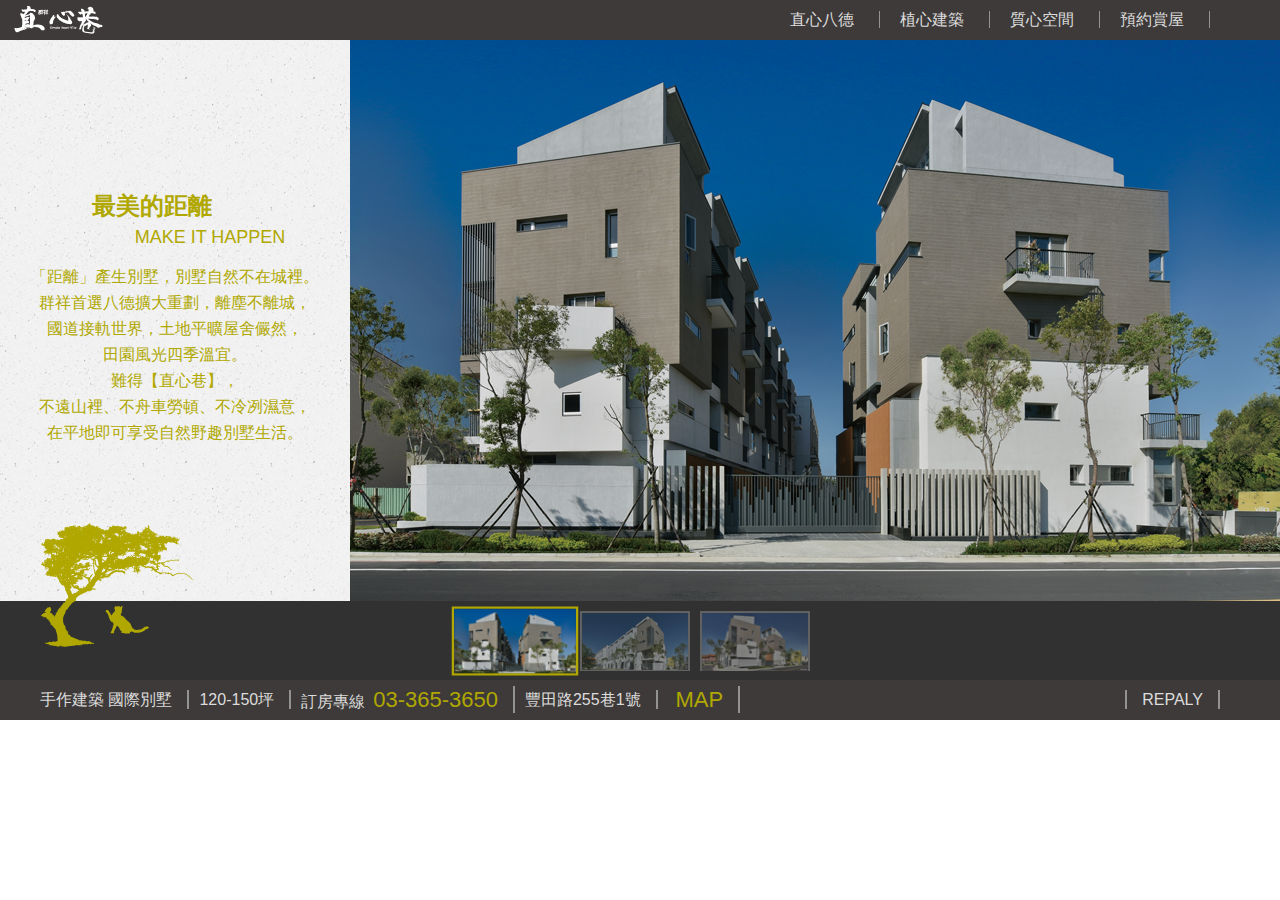
<file: index.html>
<!DOCTYPE html>
<html lang="en">
<head>
    <meta charset="UTF-8">
    <meta http-equiv="X-UA-Compatible" content="IE=edge">
    <meta name="viewport" content="width=device-width, initial-scale=1.0">
    <link rel="stylesheet" href="https://pro.fontawesome.com/releases/v5.10.0/css/all.css" integrity="sha384-AYmEC3Yw5cVb3ZcuHtOA93w35dYTsvhLPVnYs9eStHfGJvOvKxVfELGroGkvsg+p" crossorigin="anonymous"/>
    <link rel="stylesheet" href="./css/all.css">
    <link rel="shortcut icon" href="images/icon.ico" />
    <title>直心巷</title>
</head>
<body>
    <!-- <div class="loading">
        <img src="./images/loading.gif" alt="">
    </div> -->
    <div class="warp">
        <header>
            <h1 class="logo">直心巷</h1>
            <ul class="menu">
                <li>
                    <a href="javascript: void(0)" class="menubtn1">直心八德</a>
                    <ul class="menubtn1Show">
                        <li>
                            <a href="index.html">墅的發生</a>
                        </li>
                        <li>
                            <a href="page2.html">神隱交通</a>
                        </li>
                        <li>
                            <a href="page3.html">生活片段</a>
                        </li>
                    </ul>
                </li>
                <li>
                    <a href="javascript: void(0)" class="menubtn2">植心建築</a>
                    <ul class="menubtn2Show">
                        <li>
                            <a href="page4.html">張景堯築跡</a>
                        </li>
                        <li>
                            <a href="page5.html">群祥藝術家</a>
                        </li>
                        <li>
                            <a href="page6.html">國際俬別墅</a>
                        </li>
                    </ul>
                </li>
                <li>
                    <a href="javascript: void(0)" class="menubtn3">質心空間</a>
                    <ul class="menubtn3Show">
                        <li>
                            <a href="pager7.html">內在的風景</a>
                        </li>
                        <li>
                            <a href="page8.html">智慧型建築</a>
                        </li>
                    </ul>
                </li>
                <li>
                    <a href="page9.html" class="menubtn4">預約賞屋</a>
                </li>
            </ul>
            <a href="javascript: void(0)" class="mobileBtn"><i class="fas fa-bars"></i></a>
            <a href="javascript: void(0)" class="mobileClose"><i class="fas fa-times"></i></a>
        </header>
        <!-- 手機選單 -->
        <ul class="mobile_menu">
            <li>
                <a href="javascript: void(0)" class="mobileMenuBtn1">直心八德</a>
                <ul class="mobileMenu1">
                    <li>
                        <a href="index.html" class="mobileNav">墅的發生</a>
                    </li>
                    <li>
                        <a href="page2.html" class="mobileNav">神隱交通</a>
                    </li>
                    <li>
                        <a href="page3.html" class="mobileNav">生活片段</a>
                    </li>
                </ul>
            </li>
            <li>
                <a href="javascript: void(0)" class="mobileMenuBtn2">植心建築</a>
                <ul class="mobileMenu2">
                    <li>
                        <a href="page4.html" class="mobileNav">張景堯築跡</a>
                    </li>
                    <li>
                        <a href="page5.html" class="mobileNav">群祥藝術家</a>
                    </li>
                    <li>
                        <a href="page6.html" class="mobileNav">國際俬別墅</a>
                    </li>
                </ul>
            </li>
            <li>
                <a href="javascript: void(0)" class="mobileMenuBtn3">質心空間</a>
                <ul class="mobileMenu3">
                    <li>
                        <a href="pager7.html" class="mobileNav">內在的風景</a>
                    </li>
                    <li>
                        <a href="page8.html" class="mobileNav">智慧型建築</a>
                    </li>
                </ul>
            </li>
            <li><a href="page9.html">預約賞屋</a></li>
        </ul>
        <!-- 表尾 -->
        <main class="d-flex main_index">
            <div class="mask d-flex">
                <h2>最美的距離</h2>
                <h3>MAKE IT HAPPEN</h3>
                <p>
                    「距離」產生別墅，別墅自然不在城裡。<br>
                    群祥首選八德擴大重劃，離塵不離城，<br>
                    國道接軌世界，土地平曠屋舍儼然，<br>
                    田園風光四季溫宜。<br>
                    難得【直心巷】，<br>
                    不遠山裡、不舟車勞頓、不冷冽濕意，<br>
                    在平地即可享受自然野趣別墅生活。
                </p>
            </div>
            <div class="banner">
                <div class="mobile_nav d-flex">
                    <div class="arror_left"></div>
                    <div class="arror_right"></div>
                </div>
            </div>
            <!-- //小樹 -->
            <div class="tree">
                <img src="./images/tree.png" alt="tree.png">
            </div>
            <!-- //小圖 -->
            <ul class="d-flex bottomNav">
                <li id="photBtn1"><img src="./images/space_bannerSma01.png" alt="bannerSma01.png"></li>
                <li id="photBtn2"><img src="./images/space_bannerSma02.png" alt="bannerSma02.png"></li>
                <li id="photBtn3"><img src="./images/space_bannerSma03.png" alt="bannerSma03.png"></li>
            </ul>
        </main>
        <footer>
            <div class="footer_nav d-flex align-items-center h-100">
                <ul class="d-flex align-items-center h-100">
                    <li><p>手作建築 國際別墅</p></li>
                    <li><p>120-150坪</p></li>
                    <li><span>訂房專線</span><a href="tel:+886-3-3653650">03-365-3650</a></li>
                    <li><p>豐田路255巷1號</p></li>
                    <li><a href="javascript: void(0)" class="ShowMap">MAP</a></li>
                </ul>
                <a href="javascript: void(0)" class="repalyBtn">REPALY</a>
            </div>
        </footer>
        <div class="mapPic">
                <img src="./images/mapPic.png" alt="地圖.png">
                <span class="btnConse"></span>
        </div>
    </div>
    <!-- warp -->
    <script src="https://cdnjs.cloudflare.com/ajax/libs/jquery/3.5.1/jquery.min.js"></script>
    <!-- js部分 -->
    <script>
        // 滑過選單效果
        $(document).ready(function() {
            $('.menubtn1').mouseenter(function() {
                $('.menubtn1Show').slideToggle();
            })
            $('.menubtn1Show').mouseleave(function() {
                $('.menubtn1Show').slideToggle();
            })
            $('.menubtn2').mouseenter(function() {
                $('.menubtn2Show').slideToggle();
            })
            $('.menubtn2Show').mouseleave(function() {
                    $('.menubtn2Show').slideToggle();
            })
            $('.menubtn3').mouseenter(function() {
                $('.menubtn3Show').slideToggle();
            })
            $('.menubtn3Show').mouseleave(function() {
                    $('.menubtn3Show').slideToggle();
            })
            let htmlWidth = $("html").width();
            //地圖
            function pcShowMap() {
                if(htmlWidth>769){
                    $('.ShowMap').click(function(e) {
                        // preventDefault();
                        $('.mapPic').animate({bottom:"10%"},500);
                    })
                    $('.btnConse').click(function(e) {
                        // preventDefault();
                        $('.mapPic').animate({bottom:"-50%"});
                    })
                }else{
                    //769以下的樣子
                    $('.ShowMap').click(function(e) {
                        $('.mapPic').fadeToggle(500);
                    })
                    $('.mapPic').click(function(e) {
                        $('.mapPic').fadeToggle(500);
                    })
                }
            }
            pcShowMap();

            // loading
            setTimeout(function() {
                $('.loading').fadeOut(500);
            },1000);

            //點中LI增加active
            $(".bottomNav li").click(function() {
                $(".bottomNav li").removeClass("active");
                $(this).addClass("active");
            })
            //一開始li  active有效果
            $("#photBtn1").addClass('active');
        
            $(".banner").css("opacity","1").fadeTo("slow");
        })//jQuery

        //banner
        let banner = document.querySelector(".banner");
        let photBtn1 = document.querySelector("#photBtn1");
        let photBtn2 = document.querySelector("#photBtn2");
        let photBtn3 = document.querySelector("#photBtn3");
        //第一頁開始
        // let pageIdx = 1;
        //停止用
        let timeBox = null;

        const elements = document.querySelectorAll(".bottomNav li");

        photBtn1.addEventListener("click",showPhoto);
        photBtn2.addEventListener("click",showPhoto);
        photBtn3.addEventListener("click",showPhoto);

        let pageIdx = 1;
        // 點擊小圖換大圖
        function photoSwitch() {
            
            if(pageIdx<3){
                pageIdx++
            }else{
                pageIdx = 1;
            }

            $(".banner").css("background-image",`url(./images/space_bannerBig0${pageIdx}.png)`).fadeTo("slow");
            elements.forEach(ele => ele.classList.remove('active'));
            document.querySelector('#photBtn' + pageIdx).classList.toggle("active");
        }

        timeBox = setInterval(photoSwitch,2000);
        
        // let padgId = 1;
        // //點擊切換大圖函示
        function showPhoto(padgId) {
            //先暫停時間器
            clearInterval(timeBox);
            padgId = parseInt(this.id.substr(7));
            // console.log(padgId);
            $(".banner").css("background-image",`url(./images/space_bannerBig0${padgId}.png)`).fadeTo("slow");
            // banner.style.backgroundImage = `url(../images/space_bannerBig0${padgId}.png)`;
            timeBox = setInterval(photoSwitch,2000);
        }
        

        //手機板換圖
        let arroLight = document.querySelector(".arror_left");
        let arroRight = document.querySelector(".arror_right");

        arroRight.addEventListener("click",rightPhoto);
        arroLight.addEventListener("click",leftPhoto);

        let next = 0;

        function rightPhoto() {
            clearInterval(timeBox);
            // console.log(next);
            if( next < 3 ){
                next+=1;
            }else{
                next = 1;
            }
            $(".banner").css("background-image",`url(../images/space_bannerBig0${next}.png)`).fadeTo("slow");
            timeBox = setInterval(photoSwitch,2000);
        }
        function leftPhoto() {
            clearInterval(timeBox);
            console.log(next);
            if( next == 3 ){
                next-=1;
            }else if(next == 2 ){
                next-=1;
            }else if(next == 1 ){
                next = 3;
            }
            else if(next == 0 ){
                next = 3;
            }
            $(".banner").css("background-image",`url(../images/space_bannerBig0${next}.png)`).fadeTo("slow");
            timeBox = setInterval(photoSwitch,2000);
        }
        

        //手機選單
        let mobileBtn = document.querySelector(".mobileBtn");
        let main = document.querySelector(".main_index");
        let mobileMenu = document.querySelector(".mobile_menu");
        let mobileClose = document.querySelector(".mobileClose");

        mobileBtn.addEventListener("click",function(e) {
            main.style.transform = "translateX(-70%)";
            $(".mobile_menu").stop().animate({right:"0%"},500);
            mobileBtn.style.display = "none";
            $(".mobileClose").css("display","block");
        })
        // 關閉
        mobileClose.addEventListener("click",function(e) {
            main.style.transform = "translateX(0%)";
            $(".mobile_menu").stop().animate({right:"-85%"});
            mobileBtn.style.display = "block";
            $(".mobileClose").css("display","none");
        })
        //手機子選單
        $(".mobileMenuBtn1").click(function() {
            $(".mobileMenu1").slideToggle(500);
        })
        $(".mobileMenuBtn2").click(function() {
            $(".mobileMenu2").slideToggle(500);
        })
        $(".mobileMenuBtn3").click(function() {
            $(".mobileMenu3").slideToggle(500);
        })
    </script>
</body>
</html>
</file>
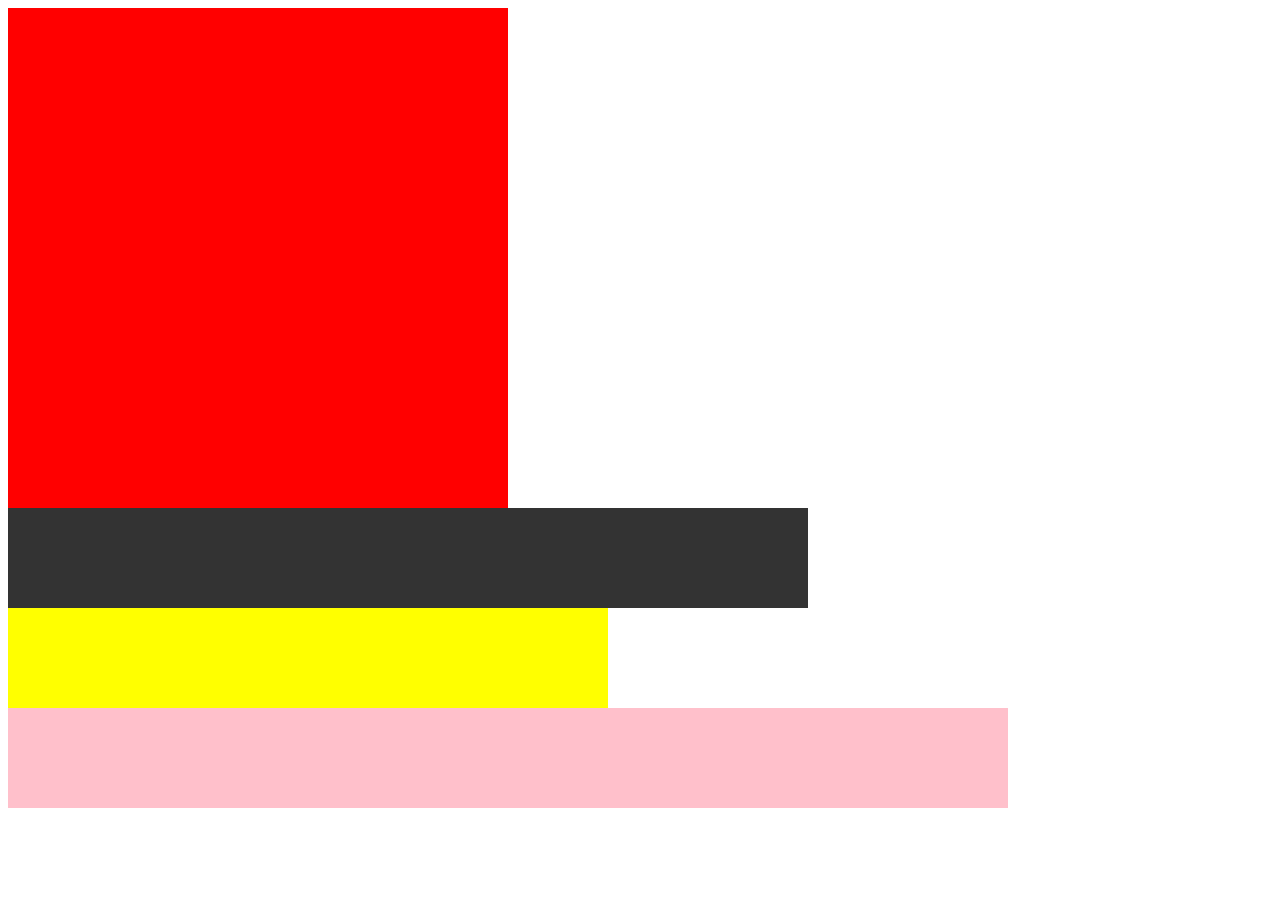
<file: aaa.html>
<!DOCTYPE html>
<html lang="en">
<head>
    <meta charset="UTF-8">
    <meta http-equiv="X-UA-Compatible" content="IE=edge">
    <meta name="viewport" content="width=device-width, initial-scale=1.0">
    <title>Document</title>
</head>
<style>
.box{
    width: 500px;
    height: 500px;
    background-color: #f00;
}
.banner1{
    width: 800px;
    height: 100px;
    background-color: #333;
}
.banner2{
    width: 600px;
    height: 100px;
    background-color: yellow;
}
.banner3{
    width: 1000px;
    height: 100px;
    background-color: pink;
}
</style>
<body>
    <div class="box"></div>
    <div class="banner1"></div>
    <div class="banner2"></div>
    <div class="banner3"></div>
</body>
<script>
    let box = document.querySelector(".box");
    let banner1 = document.querySelector(".banner1");
    let banner2 = document.querySelector(".banner2");
    let banner3 = document.querySelector(".banner3");
    const dfg = function (e) {
        const move = Math.round(e.offsetX / 5);
        const move2 = Math.round(e.offsetX)
        console.log(move2);
        // banner1.style.transform = `translateX(calc(${move} %)+${move2}px)`;
        banner1.style.transform = `translateX(calc(-${move}% + ${move2}px))`;
        banner2.style.transform = `translateX(calc(-${move}% + ${move2}px))`;
        banner3.style.transform = `translateX(calc(-${move}% + ${move2}px))`;
    }
    
    box.addEventListener("mousemove",dfg);

</script>
</html>
</file>
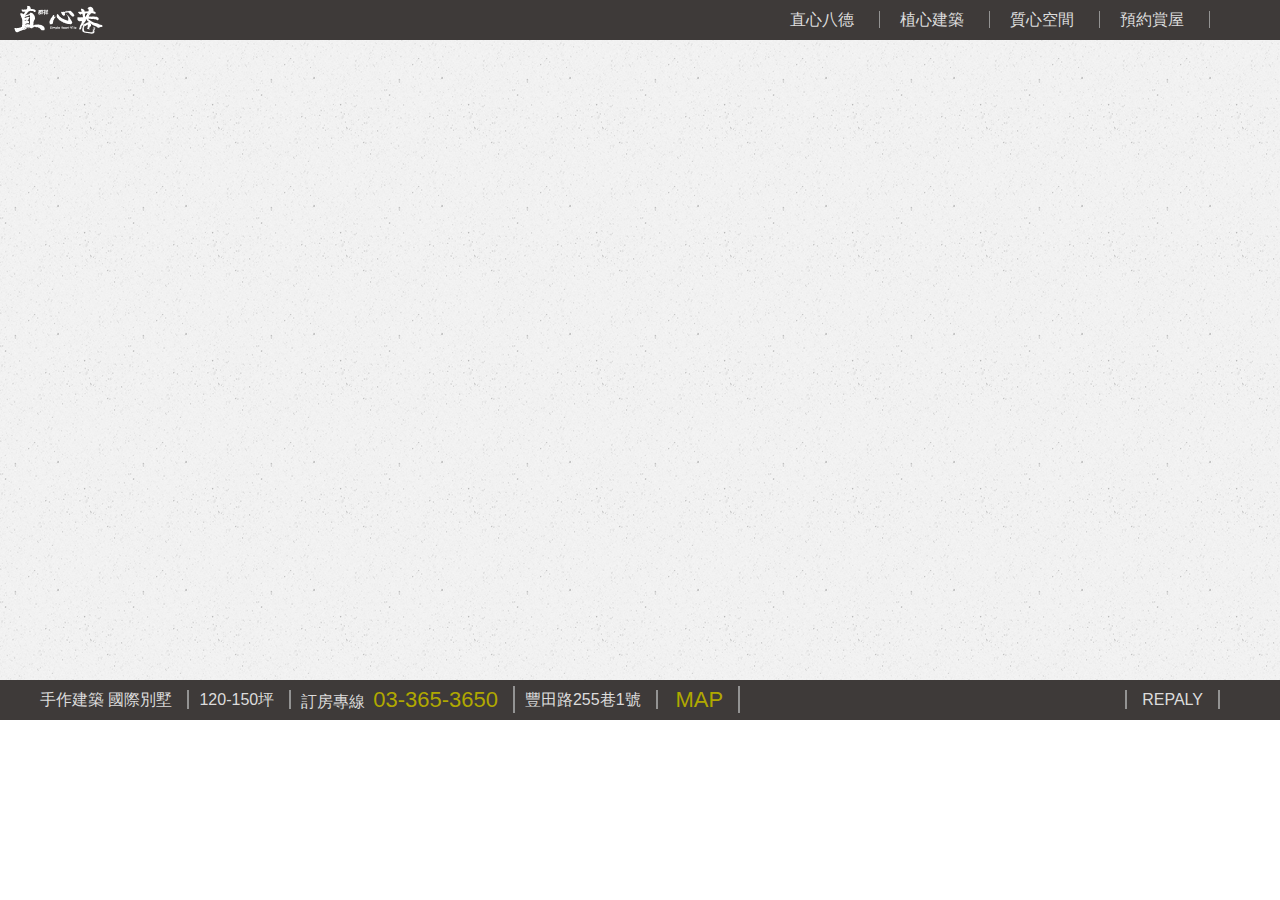
<file: layout.html>
<!DOCTYPE html>
<html lang="en">
<head>
    <meta charset="UTF-8">
    <meta http-equiv="X-UA-Compatible" content="IE=edge">
    <meta name="viewport" content="width=device-width, initial-scale=1.0">
    <link rel="stylesheet" href="https://pro.fontawesome.com/releases/v5.10.0/css/all.css" integrity="sha384-AYmEC3Yw5cVb3ZcuHtOA93w35dYTsvhLPVnYs9eStHfGJvOvKxVfELGroGkvsg+p" crossorigin="anonymous"/>
    <link rel="stylesheet" href="./css/all.css">
    <link rel="shortcut icon" href="images/icon.ico" />
    <title>直心巷</title>
</head>
<body>
    <!-- <div class="loading">
        <img src="./images/loading.gif" alt="">
    </div> -->
    <div class="warp">
        <header>
            <h1 class="logo">直心巷</h1>
            <ul class="menu">
                <li>
                    <a href="" class="menubtn1">直心八德</a>
                    <ul class="menubtn1Show">
                        <li>
                            <a href="index.html">墅的發生</a>
                        </li>
                        <li>
                            <a href="page2.html">神隱交通</a>
                        </li>
                        <li>
                            <a href="page3.html">生活片段</a>
                        </li>
                    </ul>
                </li>
                <li>
                    <a href="" class="menubtn2">植心建築</a>
                    <ul class="menubtn2Show">
                        <li>
                            <a href="page4.html">張景堯築跡</a>
                        </li>
                        <li>
                            <a href="page5.html">群祥藝術家</a>
                        </li>
                        <li>
                            <a href="page6.html">國際俬別墅</a>
                        </li>
                    </ul>
                </li>
                <li>
                    <a href="" class="menubtn3">質心空間</a>
                    <ul class="menubtn3Show">
                        <li>
                            <a href="pager7.html">內在的風景</a>
                        </li>
                        <li>
                            <a href="page8.html">智慧型建築</a>
                        </li>
                    </ul>
                </li>
                <li>
                    <a href="page9.html" class="menubtn4">預約賞屋</a>
                </li>
            </ul>
            <a href="javascript: void(0)" class="mobileBtn"><i class="fas fa-bars"></i></a>
            <a href="javascript: void(0)" class="mobileClose"><i class="fas fa-times"></i></a>
        </header>
        <!-- 手機選單 -->
        <ul class="mobile_menu">
            <li>
                <a href="javascript: void(0)" class="mobileMenuBtn1">直心八德</a>
                <ul class="mobileMenu1">
                    <li>
                        <a href="index.html" class="mobileNav">墅的發生</a>
                    </li>
                    <li>
                        <a href="page2.html" class="mobileNav">神隱交通</a>
                    </li>
                    <li>
                        <a href="page3.html" class="mobileNav">生活片段</a>
                    </li>
                </ul>
            </li>
            <li>
                <a href="javascript: void(0)" class="mobileMenuBtn2">植心建築</a>
                <ul class="mobileMenu2">
                    <li>
                        <a href="page4.html" class="mobileNav">張景堯築跡</a>
                    </li>
                    <li>
                        <a href="page5.html" class="mobileNav">群祥藝術家</a>
                    </li>
                    <li>
                        <a href="page6.html" class="mobileNav">國際俬別墅</a>
                    </li>
                </ul>
            </li>
            <li>
                <a href="javascript: void(0)" class="mobileMenuBtn3">質心空間</a>
                <ul class="mobileMenu3">
                    <li>
                        <a href="pager7.html" class="mobileNav">內在的風景</a>
                    </li>
                    <li>
                        <a href="page8.html" class="mobileNav">智慧型建築</a>
                    </li>
                </ul>
            </li>
            <li><a href="page9.html">預約賞屋</a></li>
        </ul>
        <!-- 表尾 -->
        <footer>
            <div class="footer_nav d-flex align-items-center h-100">
                <ul class="d-flex align-items-center h-100">
                    <li><p>手作建築 國際別墅</p></li>
                    <li><p>120-150坪</p></li>
                    <li><span>訂房專線</span><a href="tel:+886-3-3653650">03-365-3650</a></li>
                    <li><p>豐田路255巷1號</p></li>
                    <li><a href="javascript: void(0)" class="ShowMap">MAP</a></li>
                </ul>
                <a href="javascript: void(0)" class="repalyBtn">REPALY</a>
            </div>
        </footer>
        <div class="mapPic">
            <img src="./images/mapPic.png" alt="地圖.png">
            <span class="btnConse"></span>
        </div>
    </div>
    <!-- warp -->
    <script src="https://cdnjs.cloudflare.com/ajax/libs/jquery/3.5.1/jquery.min.js"></script>
    <!-- js部分 -->
    <script>
        // 滑過選單效果
        $(document).ready(function() {
            $('.menubtn1').mouseenter(function() {
                $('.menubtn1Show').slideToggle();
            })
            $('.menubtn1Show').mouseleave(function() {
                $('.menubtn1Show').slideToggle();
            })
            $('.menubtn2').mouseenter(function() {
                $('.menubtn2Show').slideToggle();
            })
            $('.menubtn2Show').mouseleave(function() {
                $('.menubtn2Show').slideToggle();
            })
            $('.menubtn3').mouseenter(function() {
                $('.menubtn3Show').slideToggle();
            })
            $('.menubtn3Show').mouseleave(function() {
                $('.menubtn3Show').slideToggle();
            })

        // 手機及PC切換IMG
        let htmlWidth = $("html").width();
            //地圖
            function pcShowMap() {
                if(htmlWidth>769){
                    $('.ShowMap').click(function(e) {
                        // preventDefault();
                        $('.mapPic').animate({bottom:"10%"},500);
                    })
                    $('.btnConse').click(function(e) {
                        // preventDefault();
                        $('.mapPic').animate({bottom:"-50%"});
                    })
                }else{
                    //769以下的樣子
                    $('.ShowMap').click(function(e) {
                        $('.mapPic').fadeToggle(500);
                    })
                    $('.mapPic').click(function(e) {
                        $('.mapPic').fadeToggle(500);
                    })
                }
            }
            pcShowMap();
            //loading
            // setTimeout(function() {
            //     $('.loading').fadeOut(500);
            // },1000);
        })
    </script>
</body>
</html>
</file>
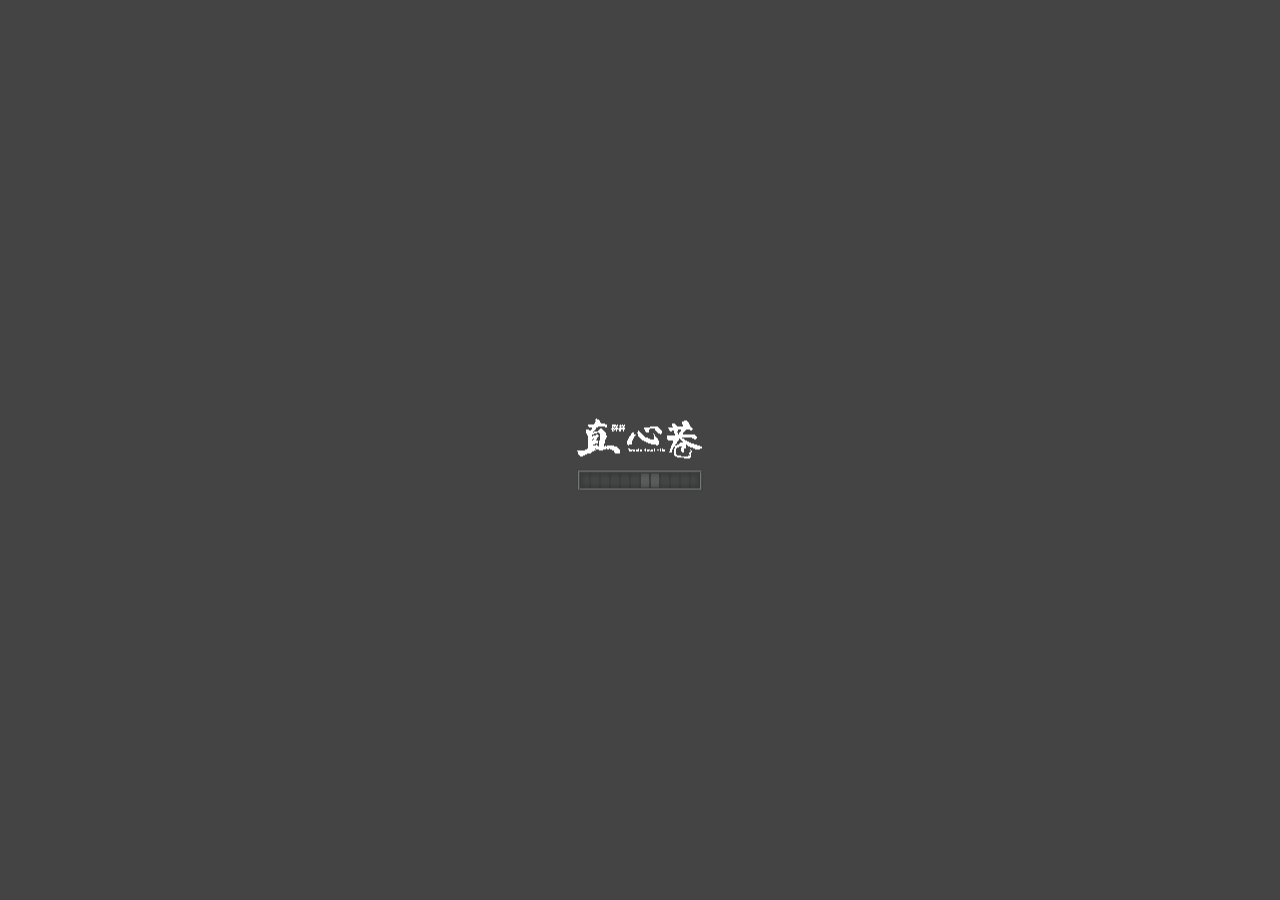
<file: page2.html>
<!DOCTYPE html>
<html lang="en">
<head>
    <meta charset="UTF-8">
    <meta http-equiv="X-UA-Compatible" content="IE=edge">
    <meta name="viewport" content="width=device-width, initial-scale=1.0">
    <link rel="stylesheet" href="https://pro.fontawesome.com/releases/v5.10.0/css/all.css" integrity="sha384-AYmEC3Yw5cVb3ZcuHtOA93w35dYTsvhLPVnYs9eStHfGJvOvKxVfELGroGkvsg+p" crossorigin="anonymous"/>
    <link rel="stylesheet" href="./css/all.css">
    <title>直心巷</title>
</head>
<body>
    <div class="loading">
        <img src="./images/loading.gif" alt="">
    </div>
    <div class="warp">
        <header>
            <h1 class="logo">直心巷</h1>
            <ul class="menu">
                <li>
                    <a href="javascript: void(0)" class="menubtn1">直心八德</a>
                    <ul class="menubtn1Show">
                        <li>
                            <a href="index.html">墅的發生</a>
                        </li>
                        <li>
                            <a href="page2.html">神隱交通</a>
                        </li>
                        <li>
                            <a href="page3.html">生活片段</a>
                        </li>
                    </ul>
                </li>
                <li>
                    <a href="javascript: void(0)" class="menubtn2">植心建築</a>
                    <ul class="menubtn2Show">
                        <li>
                            <a href="page4.html">張景堯築跡</a>
                        </li>
                        <li>
                            <a href="page5.html">群祥藝術家</a>
                        </li>
                        <li>
                            <a href="page6.html">國際俬別墅</a>
                        </li>
                    </ul>
                </li>
                <li>
                    <a href="javascript: void(0)" class="menubtn3">質心空間</a>
                    <ul class="menubtn3Show">
                        <li>
                            <a href="pager7.html">內在的風景</a>
                        </li>
                        <li>
                            <a href="page8.html">智慧型建築</a>
                        </li>
                    </ul>
                </li>
                <li>
                    <a href="page9.html" class="menubtn4">預約賞屋</a>
                </li>
            </ul>
            <a href="javascript: void(0)" class="mobileBtn"><i class="fas fa-bars"></i></a>
            <a href="javascript: void(0)" class="mobileClose"><i class="fas fa-times"></i></a>
        </header>
        <!-- 手機選單 -->
        <ul class="mobile_menu">
            <li>
                <a href="javascript: void(0)" class="mobileMenuBtn1">直心八德</a>
                <ul class="mobileMenu1">
                    <li>
                        <a href="index.html" class="mobileNav">墅的發生</a>
                    </li>
                    <li>
                        <a href="page2.html" class="mobileNav">神隱交通</a>
                    </li>
                    <li>
                        <a href="page3.html" class="mobileNav">生活片段</a>
                    </li>
                </ul>
            </li>
            <li>
                <a href="javascript: void(0)" class="mobileMenuBtn2">植心建築</a>
                <ul class="mobileMenu2">
                    <li>
                        <a href="page4.html" class="mobileNav">張景堯築跡</a>
                    </li>
                    <li>
                        <a href="page5.html" class="mobileNav">群祥藝術家</a>
                    </li>
                    <li>
                        <a href="page6.html" class="mobileNav">國際俬別墅</a>
                    </li>
                </ul>
            </li>
            <li>
                <a href="javascript: void(0)" class="mobileMenuBtn3">質心空間</a>
                <ul class="mobileMenu3">
                    <li>
                        <a href="pager7.html" class="mobileNav">內在的風景</a>
                    </li>
                    <li>
                        <a href="page8.html" class="mobileNav">智慧型建築</a>
                    </li>
                </ul>
            </li>
            <li><a href="page9.html">預約賞屋</a></li>
        </ul>
        <!-- 表尾 -->
        <main class="page2Main">
            <div class="page2_banner">
                <div class="mobile_nav d-flex">
                    <div class="arror_left"></div>
                    <div class="arror_right"></div>
                </div>
            </div>
            <div class="page2Img js-Map">
                <img src="./images/trafficMap.png">
            </div>
            <div class="page2Title">
                <h2>桃園與世界中心，進退隨心</h2>
                <p>
                    完善的三環五快系統、三鐵五捷也陸續完工，<br>
                    國道三號大湳交流道下，在國際的桃園，最核心的位置，<br>
                    23分鐘桃園機場，宜居宜遊、能進能退、可藏可隱，<br>
                    讓所有想去的地方，隨心所欲、直直通達。
                </p>
            </div>
            <!-- //小樹 -->
            <div class="tree">
                <img src="./images/tree.png" alt="tree.png">
            </div>
            <!-- //小圖 -->
            <ul class="d-flex page2_bottomNav">
                <li id="page2_photBtn1"><img src="./images/space02_bannerSma01.png" alt="space02_bannerSma01"></li>
                <li id="page2_photBtn2"><img src="./images/space02_bannerSma02.png" alt="space02_bannerSma02"></li>
                <li id="page2_photBtn3"><img src="./images/space02_bannerSma03.png" alt="space02_bannerSma03"></li>
            </ul>
        </main>
        <footer class="page2Position">
            <div class="footer_nav d-flex align-items-center h-100">
                <ul class="d-flex align-items-center h-100">
                    <li><p>手作建築 國際別墅</p></li>
                    <li><p>120-150坪</p></li>
                    <li><span>訂房專線</span><a href="tel:+886-3-3653650">03-365-3650</a></li>
                    <li><p>豐田路255巷1號</p></li>
                    <li><a href="javascript: void(0)" class="ShowMap">MAP</a></li>
                </ul>
                <a href="javascript: void(0)" class="repalyBtn">REPALY</a>
            </div>
        </footer>
        <div class="mapPic">
            <img src="./images/mapPic.png" alt="地圖.png">
            <span class="btnConse"></span>
        </div>
    </div>
    <!-- warp -->
    <script src="https://cdnjs.cloudflare.com/ajax/libs/jquery/3.5.1/jquery.min.js"></script>
    <script>
        // console.log($('.menubtn1Show').is(':hidden'));
        // 滑過選單效果
        $(document).ready(function() {
            $('.menubtn1').mouseenter(function() {
                $('.menubtn1Show').slideToggle();
            })
            $('.menubtn1Show').mouseleave(function() {
                $('.menubtn1Show').slideToggle();
            })
            $('.menubtn2').mouseenter(function() {
                $('.menubtn2Show').slideToggle();
            })
            $('.menubtn2Show').mouseleave(function() {
                    $('.menubtn2Show').slideToggle();
            })
            $('.menubtn3').mouseenter(function() {
                $('.menubtn3Show').slideToggle();
            })
            $('.menubtn3Show').mouseleave(function() {
                    $('.menubtn3Show').slideToggle();
            })
            // let htmlWidth = $("html").width();
            console.log(htmlWidth);
            //地圖
            function pcShowMap() {
                if(htmlWidth>769){
                    $('.ShowMap').click(function(e) {
                        // preventDefault();
                        $('.mapPic').animate({bottom:"10%"},500);
                    })
                    $('.btnConse').click(function(e) {
                        // preventDefault();
                        $('.mapPic').animate({bottom:"-50%"});
                    })
                }else{
                    //769以下的樣子
                    $('.ShowMap').click(function(e) {
                        $('.mapPic').fadeToggle(500);
                    })
                    $('.mapPic').click(function(e) {
                        $('.mapPic').fadeToggle(500);
                    })
                }
            }
            pcShowMap();
            // loading
            setTimeout(function() {
                $('.loading').fadeOut(500);
            },1000);

            //點中LI增加active
            $(".page2_bottomNav li img").click(function() {
                $(".page2_bottomNav li img").removeClass("active");
                $(this).addClass("active");
            })
            //一開始li  active有效果
            $("#page2_photBtn1 img").addClass('active');
        })//jQuery

        //banner
        let page2Banner = document.querySelector(".page2_banner");
        let page2PhotBtn1 = document.querySelector("#page2_photBtn1");
        let page2PhotBtn2 = document.querySelector("#page2_photBtn2");
        let page2PhotBtn3 = document.querySelector("#page2_photBtn3");

        //第一頁開始
        // let pageIdx = 1;
        //停止用
        let timeBox = null;

        const elements = document.querySelectorAll(".page2_bottomNav li img");

        page2PhotBtn1.addEventListener("click",showPhoto);
        page2PhotBtn2.addEventListener("click",showPhoto);
        page2PhotBtn3.addEventListener("click",showPhoto);

        let pageIdx = 1;
        // 點擊小圖換大圖
        function photoSwitch() {
            if(pageIdx<3){
                pageIdx++
            }else{
                pageIdx = 1;
            }

            $(".page2_banner").css("background-image",`url(./images/space02_bannerBig0${pageIdx}.png)`).fadeTo("slow");
            elements.forEach(ele => ele.classList.remove('active'));
            // document.querySelector('#page2_photBtn' + pageIdx:nthch ).classList.toggle("active");
            document.querySelector(`#page2_photBtn${pageIdx} > img`).classList.toggle("active");
        }

        timeBox = setInterval(photoSwitch,2000);
        
        // let padgId = 1;
        // //點擊切換大圖函示
        function showPhoto() {
            //先暫停時間器
            clearInterval(timeBox);
            padgId = parseInt(this.id.substr(13));
            $(".page2_banner").css("background-image",`url(./images/space02_bannerBig0${padgId}.png)`).fadeTo("slow");
            timeBox = setInterval(photoSwitch,2000);
        }
        
        
        //手機板換圖
        let arroLight = document.querySelector(".arror_left");
        let arroRight = document.querySelector(".arror_right");

        arroRight.addEventListener("click",rightPhoto);
        arroLight.addEventListener("click",leftPhoto);

        let next = 0;

        function rightPhoto() {
            clearInterval(timeBox);
            // console.log(next);
            if( next < 3 ){
                next+=1;
            }else{
                next = 1;
            }
            $(".page2_banner").css("background-image",`url(./images/space02_bannerBig0${next}.png)`).fadeTo("slow");
            timeBox = setInterval(photoSwitch,2000);
        }
        function leftPhoto() {
            clearInterval(timeBox);
            console.log(next);
            if( next == 3 ){
                next-=1;
            }else if(next == 2 ){
                next-=1;
            }else if(next == 1 ){
                next = 3;
            }
            else if(next == 0 ){
                next = 3;
            }
            $(".page2_banner").css("background-image",`url(./images/space02_bannerBig0${next}.png)`).fadeTo("slow");
            timeBox = setInterval(photoSwitch,2000);
        }
        

        //手機選單
        let mobileBtn = document.querySelector(".mobileBtn");
        let page2Main = document.querySelector(".page2Main");
        let mobileMenu = document.querySelector(".mobile_menu");
        let mobileClose = document.querySelector(".mobileClose");

        mobileBtn.addEventListener("click",function(e) {
            $(".page2Main").stop().animate({left:"-70%"});
            $(".mobile_menu").stop().animate({right:"0%"},500);
            mobileBtn.style.display = "none";
            $(".mobileClose").css("display","block");
        })
        // 關閉
        mobileClose.addEventListener("click",function(e) {
            // page2Main.style.transform = "translateX(0%)";
            $(".page2Main").stop().animate({left:"0%"});
            $(".mobile_menu").stop().animate({right:"-85%"});
            mobileBtn.style.display = "block";
            $(".mobileClose").css("display","none");
        })
        //手機子選單
        $(".mobileMenuBtn1").click(function() {
            $(".mobileMenu1").slideToggle(500);
        })
        $(".mobileMenuBtn2").click(function() {
            $(".mobileMenu2").slideToggle(500);
        })
        $(".mobileMenuBtn3").click(function() {
            $(".mobileMenu3").slideToggle(500);
        })


        //pag2
        
        // 手機及PC切換IMG
        let htmlWidth = $("html").width();
        // let jsMap = document.querySelector(".js-Map");
        function change() {
            if(htmlWidth<769){
                // jsMap.innerHTML = `<img src="./images/trafficMap2.png" alt="">`
                console.log("小於769");
                $(".js-Map").html(`<img src="./images/trafficMap2.png" alt="">`);
            }else if(htmlWidth > 769){
                console.log("大於769");
                $(".js-Map").html(`<img src="./images/trafficMap.png">`);
            }
        }
        change();
    </script>
</body>
</html>
</file>
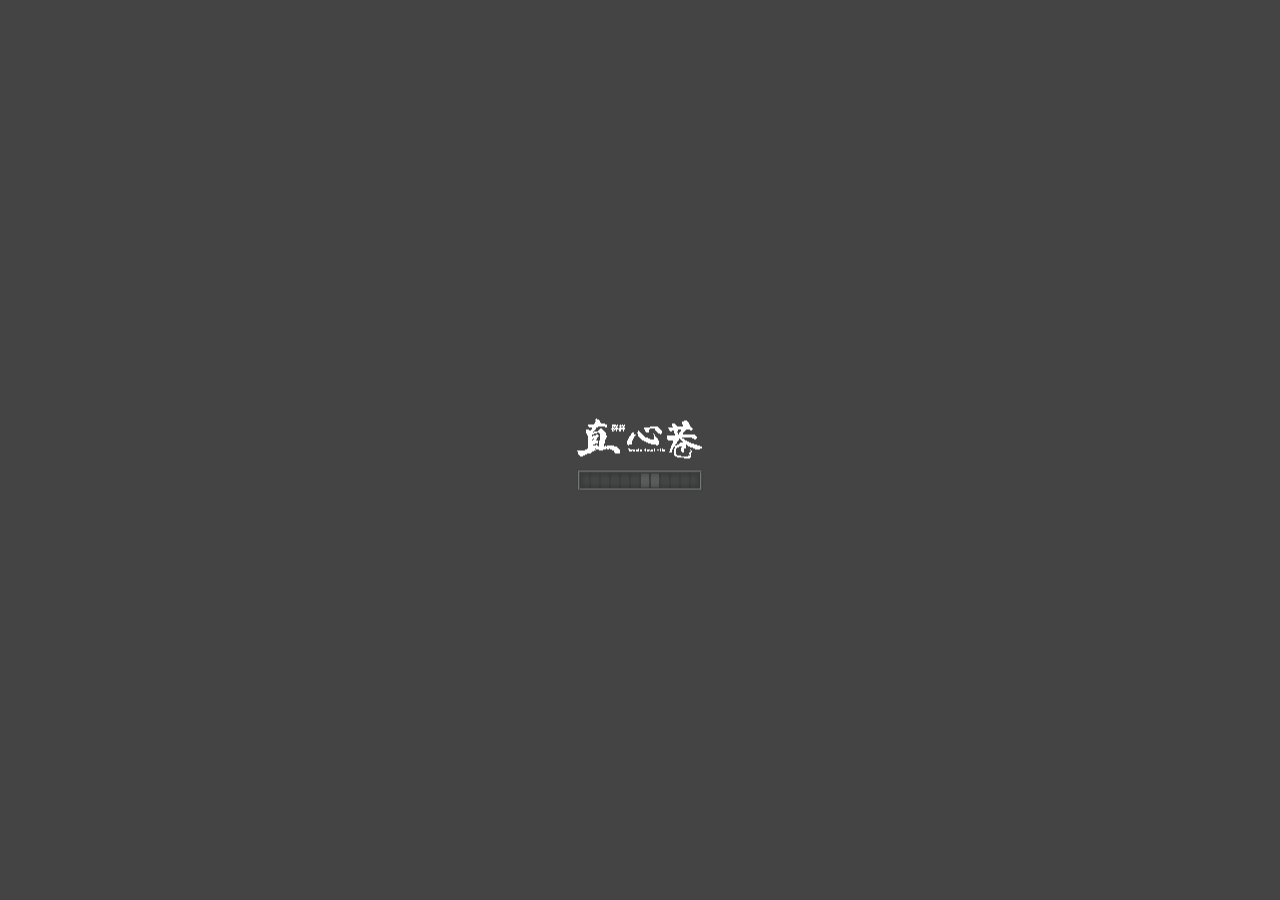
<file: page3.html>
<!DOCTYPE html>
<html lang="en">
<head>
    <meta charset="UTF-8">
    <meta http-equiv="X-UA-Compatible" content="IE=edge">
    <meta name="viewport" content="width=device-width, initial-scale=1.0">
    <link rel="stylesheet" href="https://pro.fontawesome.com/releases/v5.10.0/css/all.css" integrity="sha384-AYmEC3Yw5cVb3ZcuHtOA93w35dYTsvhLPVnYs9eStHfGJvOvKxVfELGroGkvsg+p" crossorigin="anonymous"/>
    <link rel="stylesheet" href="./css/all.css">
    <link rel="shortcut icon" href="images/icon.ico" />
    <title>直心巷</title>
</head>
<body>
    <div class="loading">
        <img src="./images/loading.gif" alt="">
    </div>
    <div class="warp">
        <header>
            <h1 class="logo">直心巷</h1>
            <ul class="menu">
                <li>
                    <a href="javascript: void(0)" class="menubtn1">直心八德</a>
                    <ul class="menubtn1Show">
                        <li>
                            <a href="index.html">墅的發生</a>
                        </li>
                        <li>
                            <a href="page2.html">神隱交通</a>
                        </li>
                        <li>
                            <a href="page3.html">生活片段</a>
                        </li>
                    </ul>
                </li>
                <li>
                    <a href="javascript: void(0)" class="menubtn2">植心建築</a>
                    <ul class="menubtn2Show">
                        <li>
                            <a href="page4.html">張景堯築跡</a>
                        </li>
                        <li>
                            <a href="page5.html">群祥藝術家</a>
                        </li>
                        <li>
                            <a href="page6.html">國際俬別墅</a>
                        </li>
                    </ul>
                </li>
                <li>
                    <a href="javascript: void(0)" class="menubtn3">質心空間</a>
                    <ul class="menubtn3Show">
                        <li>
                            <a href="pager7.html">內在的風景</a>
                        </li>
                        <li>
                            <a href="page8.html">智慧型建築</a>
                        </li>
                    </ul>
                </li>
                <li>
                    <a href="page9.html" class="menubtn4">預約賞屋</a>
                </li>
            </ul>
            <a href="javascript: void(0)" class="mobileBtn"><i class="fas fa-bars"></i></a>
            <a href="javascript: void(0)" class="mobileClose"><i class="fas fa-times"></i></a>
        </header>
        <!-- 手機選單 -->
        <ul class="mobile_menu">
            <li>
                <a href="javascript: void(0)" class="mobileMenuBtn1">直心八德</a>
                <ul class="mobileMenu1">
                    <li>
                        <a href="index.html" class="mobileNav">墅的發生</a>
                    </li>
                    <li>
                        <a href="page2.html" class="mobileNav">神隱交通</a>
                    </li>
                    <li>
                        <a href="page3.html" class="mobileNav">生活片段</a>
                    </li>
                </ul>
            </li>
            <li>
                <a href="javascript: void(0)" class="mobileMenuBtn2">植心建築</a>
                <ul class="mobileMenu2">
                    <li>
                        <a href="page4.html" class="mobileNav">張景堯築跡</a>
                    </li>
                    <li>
                        <a href="page5.html" class="mobileNav">群祥藝術家</a>
                    </li>
                    <li>
                        <a href="page6.html" class="mobileNav">國際俬別墅</a>
                    </li>
                </ul>
            </li>
            <li>
                <a href="javascript: void(0)" class="mobileMenuBtn3">質心空間</a>
                <ul class="mobileMenu3">
                    <li>
                        <a href="pager7.html" class="mobileNav">內在的風景</a>
                    </li>
                    <li>
                        <a href="page8.html" class="mobileNav">智慧型建築</a>
                    </li>
                </ul>
            </li>
            <li><a href="page9.html">預約賞屋</a></li>
        </ul>
        <!-- 表尾 -->
        <main class="d-flex page3Main">
            <div class="page3Mask">
                <div class="page3BannetText">
                    <h2>一段</h2>
                    <h3>散步的旅行。</h3>   
                </div>
            </div>
            <div class="boxOver">
                <ul class="page3BannerBox d-flex">
                    <li class="page3Banner1"></li>
                    <li class="page3Banner2"></li>
                </ul>
            </div>
            <div class="aaa"></div>
            <ul class="d-flex page3_bottomNav">
                <li id="page3_photBtn1"><img src="./images/life_bannerSma01.png" alt="life_bannerSma01"></li>
                <li id="page3_photBtn2"><img src="./images/life_bannerSma02.png" alt="life_bannerSma02"></li>
                <li id="page3_photBtn3"><img src="./images/life_bannerSma03.png" alt="life_bannerSma03"></li>
                <li id="page3_photBtn4"><img src="./images/life_bannerSma04.png" alt="life_bannerSma04"></li>
                <li id="page3_photBtn5"><img src="./images/life_bannerSma05.png" alt="life_bannerSma05"></li>
            </ul>
        </main>
        <ul class="page3MpbileMain">
            <li>
                <img src="./images/life_bannerBig01.png" alt="">
                <div class="page3MpbileMainText">
                    <h2>一段</h2>
                    <h3>散步的旅行。</h3>
                </div>
            </li>
            <li>
                <img src="./images/life_bannerBig02-1.png" alt="">
                <div class="page3MpbileMainText">
                    <h2>關於</h2>
                    <h3>埤塘的慢活。</h3>
                </div>
            </li>
            <li>
                <img src="./images/life_bannerBig01-1.png" alt="">
                <div class="page3MpbileMainText">
                    <h2>牽手散步</h2>
                    <h3>去學校。</h3>
                </div>
            </li>
            <li>
                <img src="./images/life_bannerBig04-2.png" alt="">
                <div class="page3MpbileMainText">
                    <h2>每天</h2>
                    <h3>都有美的新發現。</h3>
                </div>
            </li>
            <li>
                <img src="./images/life_bannerBig05-2.png" alt="">
                <div class="page3MpbileMainText">
                    <h2>從心拾起</h2>
                    <h3>珍貴的片刻。</h3>
                </div>
            </li>
        </ul>
        <footer class="page3Footer">
            <div class="footer_nav d-flex align-items-center h-100">
                <ul class="d-flex align-items-center h-100">
                    <li><p>手作建築 國際別墅</p></li>
                    <li><p>120-150坪</p></li>
                    <li><span>訂房專線</span><a href="tel:+886-3-3653650">03-365-3650</a></li>
                    <li><p>豐田路255巷1號</p></li>
                    <li><a href="javascript: void(0)" class="ShowMap">MAP</a></li>
                </ul>
                <a href="javascript: void(0)" class="repalyBtn">REPALY</a>
            </div>
        </footer>
        <div class="mapPic">
            <img src="./images/mapPic.png" alt="地圖.png">
            <span class="btnConse"></span>
        </div>
    </div>
    <!-- warp -->
    <script src="https://cdnjs.cloudflare.com/ajax/libs/jquery/3.5.1/jquery.min.js"></script>
    <!-- js部分 -->
    <script>
        // 滑過選單效果
        $(document).ready(function() {
            $('.menubtn1').mouseenter(function() {
                $('.menubtn1Show').slideToggle();
            })
            $('.menubtn1Show').mouseleave(function() {
                    $('.menubtn1Show').slideToggle();
            })
            $('.menubtn2').mouseenter(function() {
                $('.menubtn2Show').slideToggle();
            })
            $('.menubtn2Show').mouseleave(function() {
                    $('.menubtn2Show').slideToggle();
            })
            $('.menubtn3').mouseenter(function() {
                $('.menubtn3Show').slideToggle();
            })
            $('.menubtn3Show').mouseleave(function() {
                    $('.menubtn3Show').slideToggle();
            })
            //點中LI增加active
            $(".page3_bottomNav li img").click(function() {
            $(".page3_bottomNav li img").removeClass("active");
            $(this).addClass("active");
            })
            //一開始第一個li  active有效果
            $("#page3_photBtn1 img").addClass('active');
            let x =0;
            //點擊切換大圖片
            // let page3Banner1 = document.querySelector(".page3Banner1");
            // let page3Banner2 = document.querySelector(".page3Banner2");
            let NewLi = `<li class="js-bbb" style="background-image: url(../images/life_bannerBig04-3.png);width: 1029px;height: 684px;margin-left: 10px;"></li>`;

            let NewLi2 = `<li class="js-aaa" style="background-image: url(../images/life_bannerBig02-2.jpg);width: 875px;height: 583px;margin-left: 10px;"></li>`;
            
            $(".page3_bottomNav li").click(function() {
                const index = this.id.substr(13);
                //第四頁新增LI
                if(index == 1){
                    $(".page3Banner1").css("background-image","url(./images/life_bannerBig01.png)").stop(true).slideDown(500);
                    $(".page3Banner2").css("background-image","url(./images/life_bannerBig01-1.png)").stop(true).slideDown(500);
                    $(".js-bbb").remove();
                    $(".js-aaa").remove();
                    $(".page3BannetText > h2").text("一段");
                    $(".page3BannetText > h3").text("散步的旅行。");
                }else if(index ==2){
                    $(".page3Banner1").css("background-image","url(./images/life_bannerBig02.png)").stop(true).slideDown(500);
                    $(".page3Banner2").css("background-image","url(./images/life_bannerBig02-1.png)").stop(true).slideDown(500);
                    $(".js-bbb").remove();
                    liGo2();
                    $(".page3BannetText > h2").text("關於");
                    $(".page3BannetText > h3").text("埤塘的慢活。");
                }else if(index ==3){
                    $(".page3Banner1").css("background-image","url(./images/life_bannerBig03.png)").stop(true).slideDown(500);
                    $(".page3Banner2").css("background-image","url(./images/life_bannerBig03-1.png)").stop(true).slideDown(500);
                    $(".js-bbb").remove();
                    $(".js-aaa").remove();
                    $(".page3BannetText > h2").text("牽手散步");
                    $(".page3BannetText > h3").text("去學校。");
                }else if(index ==4){
                    $(".page3Banner1").css("background-image","url(./images/life_bannerBig04.png)").stop(true).slideDown(500);
                    $(".page3Banner2").css("background-image","url(./images/life_bannerBig04-2.png)").stop(true).slideDown(500);
                    liGo();
                    $(".page3BannetText > h2").text("每天");
                    $(".page3BannetText > h3").text("都有美的新發現");
                }else if(index == 5){
                    $(".page3Banner1").css("background-image","url(./images/life_bannerBig05.png)").stop(true).slideDown(500);
                    $(".page3Banner2").css("background-image","url(./images/life_bannerBig05-2.png)").stop(true).slideDown(500);
                    $(".js-bbb").remove();
                    $(".js-aaa").remove();
                    $(".page3BannetText > h2").text("從心拾起");
                    $(".page3BannetText > h3").text("珍貴的片刻。");
                }
            })
            
            //計算LI有幾個超過三個都不執行
            function liGo() {
                let liNum = $(".page3BannerBox > li").length;
                    if(liNum < 3){
                        $(".page3BannerBox").append(NewLi);
                    }else{
                        return;
                    }
            }
            //計算LI有幾個超過三個都不執行
            function liGo2() {
                let liNum = $(".page3BannerBox > li").length;
                console.log(liNum);
                    if(liNum < 3){
                        $(".page3BannerBox").append(NewLi2);
                    }else{
                        return;
                    }
            }
        // 手機及PC切換IMG
        let htmlWidth = $("html").width();
            //地圖
            function pcShowMap() {
                if(htmlWidth>769){
                    $('.ShowMap').click(function(e) {
                        // preventDefault();
                        $('.mapPic').animate({bottom:"10%"},500);
                    })
                    $('.btnConse').click(function(e) {
                        // preventDefault();
                        $('.mapPic').animate({bottom:"-50%"});
                    })
                }else{
                    //769以下的樣子
                    $('.ShowMap').click(function(e) {
                        $('.mapPic').fadeToggle(500);
                    })
                    $('.mapPic').click(function(e) {
                        $('.mapPic').fadeToggle(500);
                    })
                }
            }
            pcShowMap();
            // loading
            setTimeout(function() {
                $('.loading').fadeOut(500);
            },1000);
        })

        //大圖X軸變動
        // Math.random() * ( 最大値 - 最小値 + 1 )  + 最小値;
        
        const page3BannerBox = document.querySelector(".page3BannerBox");
        const aaa = document.querySelector(".aaa");

        aaa.addEventListener('mousemove',function(e) {
            // console.log(Math.floor(e.offsetX /100 ) * 10);
            // console.log(e.x);
            // const move = Math.floor((e.offsetX /7.6 *10 ));
            const move = Math.round(e.offsetX / 12.8);
            const move2 = Math.round(e.offsetX);
            // $(".page3BannerBox").stop(false).css("transform",`translateX(calc(-${move}% + ${move2}px))`);
            page3BannerBox.style.transform = `translateX(calc(-${move}% + ${move2}px))`;
            // page3BannerBox.style.left = `${move}% ${move2}px`;
            // console.log(`${move}% +${move2}px`);
            // page3BannerBox.style.left = `calc(-${move}% + ${move2}px)`;
            // console.log(page3BannerBox.style.transform = `translateX(calc(-${move}% + ${move2}px))`);
            // page3BannerBox.style.left = -move + "%";

        })


        // 手機板選單 <ul class="page3MpbileMain">

        let mobileBtn = document.querySelector(".mobileBtn");
        // let page3MpbileMain = document.querySelector(".page2Main");
        let mobileMenu = document.querySelector(".mobile_menu");
        let mobileClose = document.querySelector(".mobileClose");

        mobileBtn.addEventListener("click",function(e) {
            $(".mobile_menu").stop().animate({right:"0%"},500);
            $(".page3MpbileMain").stop().animate({left:"-70%"},500);
            mobileBtn.style.display = "none";
            $(".mobileClose").css("display","block");
        })
        // 關閉
        mobileClose.addEventListener("click",function(e) {
            $(".mobile_menu").stop().animate({right:"-85%"},500);
            $(".page3MpbileMain").stop().animate({left:"0%"},500);
            mobileBtn.style.display = "block";
            $(".mobileClose").css("display","none");
        })
        //手機子選單
        $(".mobileMenuBtn1").click(function() {
            $(".mobileMenu1").slideToggle(500);
        })
        $(".mobileMenuBtn2").click(function() {
            $(".mobileMenu2").slideToggle(500);
        })
        $(".mobileMenuBtn3").click(function() {
            $(".mobileMenu3").slideToggle(500);
        })
    </script>
</body>
</html>
</file>
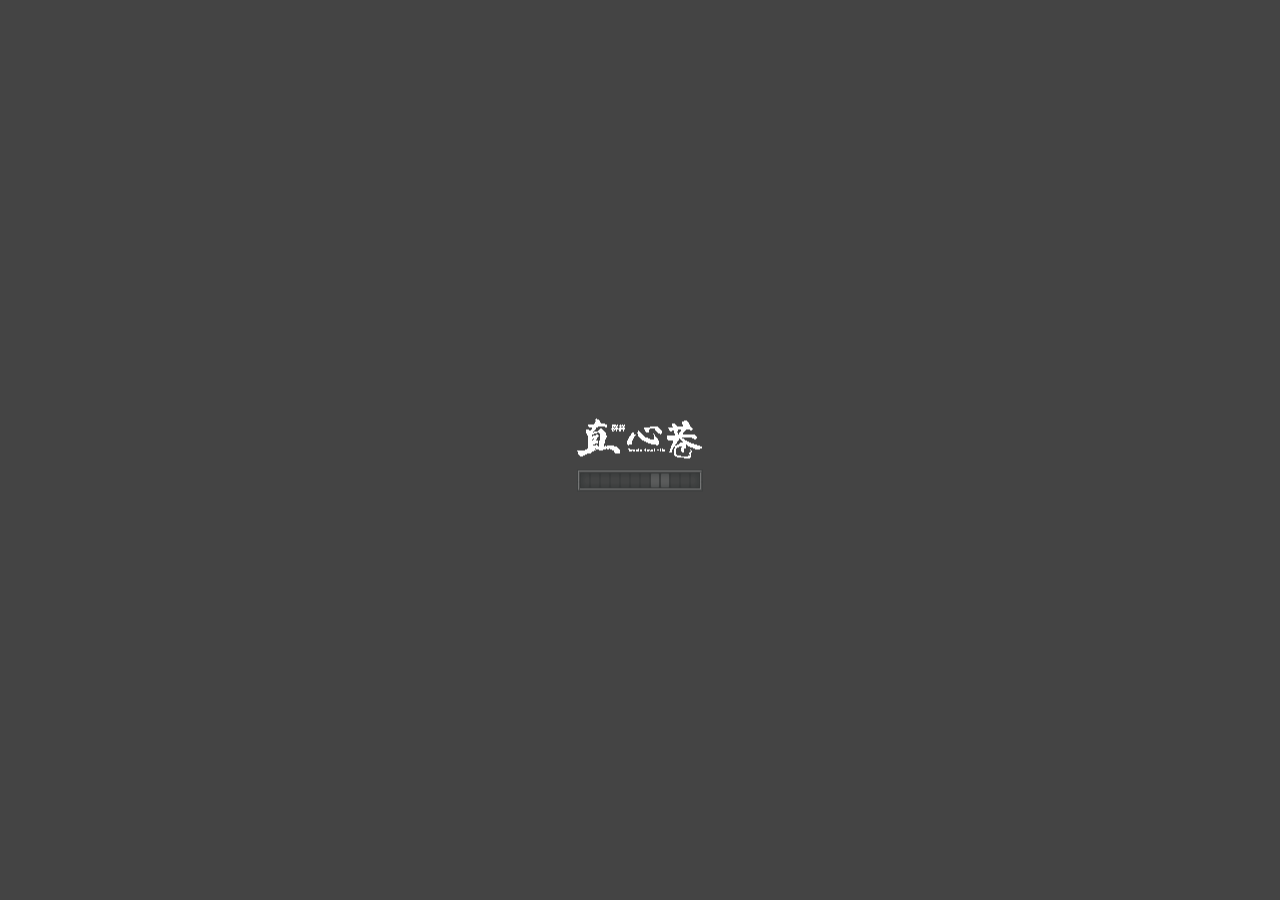
<file: page5.html>
<!DOCTYPE html>
<html lang="en">
<head>
    <meta charset="UTF-8">
    <meta http-equiv="X-UA-Compatible" content="IE=edge">
    <meta name="viewport" content="width=device-width, initial-scale=1.0">
    <link rel="stylesheet" href="https://pro.fontawesome.com/releases/v5.10.0/css/all.css" integrity="sha384-AYmEC3Yw5cVb3ZcuHtOA93w35dYTsvhLPVnYs9eStHfGJvOvKxVfELGroGkvsg+p" crossorigin="anonymous"/>
    <link rel="stylesheet" href="./css/all.css">
    <link rel="shortcut icon" href="images/icon.ico" />
    <title>直心巷</title>
</head>
<body>
    <div class="loading">
        <img src="./images/loading.gif" alt="">
    </div>
    <div class="warp">
        <header>
            <h1 class="logo">直心巷</h1>
            <ul class="menu">
                <li>
                    <a href="javascript: void(0)" class="menubtn1">直心八德</a>
                    <ul class="menubtn1Show">
                        <li>
                            <a href="index.html">墅的發生</a>
                        </li>
                        <li>
                            <a href="page2.html">神隱交通</a>
                        </li>
                        <li>
                            <a href="page3.html">生活片段</a>
                        </li>
                    </ul>
                </li>
                <li>
                    <a href="javascript: void(0)" class="menubtn2">植心建築</a>
                    <ul class="menubtn2Show">
                        <li>
                            <a href="page4.html">張景堯築跡</a>
                        </li>
                        <li>
                            <a href="page5.html">群祥藝術家</a>
                        </li>
                        <li>
                            <a href="page6.html">國際俬別墅</a>
                        </li>
                    </ul>
                </li>
                <li>
                    <a href="javascript: void(0)" class="menubtn3">質心空間</a>
                    <ul class="menubtn3Show">
                        <li>
                            <a href="pager7.html">內在的風景</a>
                        </li>
                        <li>
                            <a href="page8.html">智慧型建築</a>
                        </li>
                    </ul>
                </li>
                <li>
                    <a href="page9.html" class="menubtn4">預約賞屋</a>
                </li>
            </ul>
            <a href="javascript: void(0)" class="mobileBtn"><i class="fas fa-bars"></i></a>
            <a href="javascript: void(0)" class="mobileClose"><i class="fas fa-times"></i></a>
        </header>
        <!-- 手機選單 -->
        <ul class="mobile_menu">
            <li>
                <a href="javascript: void(0)" class="mobileMenuBtn1">直心八德</a>
                <ul class="mobileMenu1">
                    <li>
                        <a href="index.html" class="mobileNav">墅的發生</a>
                    </li>
                    <li>
                        <a href="page2.html" class="mobileNav">神隱交通</a>
                    </li>
                    <li>
                        <a href="page3.html" class="mobileNav">生活片段</a>
                    </li>
                </ul>
            </li>
            <li>
                <a href="javascript: void(0)" class="mobileMenuBtn2">植心建築</a>
                <ul class="mobileMenu2">
                    <li>
                        <a href="page4.html" class="mobileNav">張景堯築跡</a>
                    </li>
                    <li>
                        <a href="page5.html" class="mobileNav">群祥藝術家</a>
                    </li>
                    <li>
                        <a href="page6.html" class="mobileNav">國際俬別墅</a>
                    </li>
                </ul>
            </li>
            <li>
                <a href="javascript: void(0)" class="mobileMenuBtn3">質心空間</a>
                <ul class="mobileMenu3">
                    <li>
                        <a href="pager7.html" class="mobileNav">內在的風景</a>
                    </li>
                    <li>
                        <a href="page8.html" class="mobileNav">智慧型建築</a>
                    </li>
                </ul>
            </li>
            <li><a href="page9.html">預約賞屋</a></li>
        </ul>
        <!-- 表尾 -->
        <main class="page5Main">
            <div class="page5BannerAll">
                <div class="page5Banner1 positionAbsolute">
                    <img src="./images/building1_bannerPig01.jpg" alt="">
                    <h2 class="positionAbsolute">蓋房子 是和土地相遇的故事</h2>
                    <p class="positionAbsolute">
                        群祥開發以自然為師，友善環境，注入風光水綠，讓建築與原生地景融合， 留下人<br>
                        與自然互動的空間與元素，回歸生活的靜謐。<br>
                        土地的記憶至真至善；惟有親近土地、擁有自己的土地，才能驗證人生的真價值。<br>
                        人們久居喧囂都市，曾幾何時，童年一望無際的田野、森林、草原久不復見， 是出<br>
                        發尋覓一方淨土的時候了。
                    </p>
                </div>
                <!-- 第二頁 -->
                <div class="page5Banner2 positionAbsolute">
                    <img src="./images/building1_bannerPig02.jpg" alt="">
                    <h2 class="positionAbsolute">循著生活步伐 回歸的墅境</h2>
                    <p class="positionAbsolute">
                        群祥開發以自然為師，友善環境，<br>
                        在獨一無二的地理環境、得天獨厚的自然氛圍，<br>
                        用了三年的時間，種下夢想種子，<br>
                        從與土地相遇，到一起茁壯，讓建築與原生地景融合，<br>
                        更留下人與自然互動的空間與元素。
                    </p>
                    <ul class="page5Nav positionAbsolute">
                        <li class="Page5Btn1">
                            <img src="./images/buildingBtn1.jpg" alt="">
                        </li>
                        <li class="Page5Btn2">
                            <img src="./images/buildingBtn2.jpg" alt="">
                        </li>
                        <li class="Page5Btn3">
                            <img src="./images/buildingBtn3.jpg" alt="">
                        </li>
                        <li class="Page5Btn4">
                            <img src="./images/buildingBtn4.jpg" alt="">
                        </li>
                        <li class="Page5Btn5">
                            <img src="./images/buildingBtn5.png" alt="">
                        </li>
                    </ul>
                    <div class="page5Banner2Show"></div>
                </div><!-- page5Banner2 -->
                <div class="page5Banner3 positionAbsolute">
                    <img src="./images/building1_bannerPig03.jpg" alt="">
                    <h2 class="positionAbsolute">承載靈魂的葉舟</h2>
                    <p class="positionAbsolute">
                        暫停片刻，等待靈魂跟上來<br>
                        卸下憂煩，躺上葉片般的船<br>
                        藝術家以抽象的雕刻，化為中庭藝術裡的實質表現<br>
                        讓功能性的「椅子」變化成一種「有機」的存在<br>
                        更融入身處的自然環境與綠意之中<br>
                    </p>
                    <h3 class="positionAbsolute">中庭藝術原創　英國皇家雕刻家<span>貝馬丁</span></h3>
                </div>
                <div class="page5Banner4 positionAbsolute">
                    <img src="./images/building1_bannerPig04.jpg" alt="">
                    <div class="page5Banner4_title positionAbsolute"></div>
                    <h3 class="positionAbsolute">中庭藝術原創　英國皇家雕刻家<span>貝馬丁</span></h3>
                    <p class="positionAbsolute">
                        國際知名雕刻大師，英國皇家雕刻家協會會員<br>
                        擅長以豐富多元手法，探索人的內心世界<br>
                        作品陸續被收藏於海納川等知名豪宅公共空間中<br>
                    </p>
                    <p class="positionAbsolute">
                        英國東倫敦大學建築藝術系研究所碩士畢<br>
                        1998-2004年 英國劍橋博立皇宮成立個人工作室並擔任雕刻公園籌畫負責人<br>
                        2004年 於日本北海道ENIWA公園參與公共藝術創作<br>
                        2009年 獲三義國際木雕競賽首獎<br>
                        2010年 新竹玻璃工藝博物館「雕塑光影」個展<br>
                        2015年 鶯歌陶瓷博物館「塑土/塑造地球」個展<br>
                    </p>
                </div>
                <!-- 切換按鈕 -->
                <div class="page4R"></div>
                <div class="page4L"></div>
            </div><!-- page5BannerAll -->
            <!-- 手機區塊 -->
            <div class="page5BannerMobile">
                <div class="page5Mobile1">
                    <img src="./images/02-2_page1Phone.jpg" alt="">
                    <h2>蓋房子 是和土地相遇的故事</h2>
                    <p>
                        群祥開發以自然為師，友善環境，注入風光水綠，讓建築與原生地景融合， 留下人與自然互動的空間與元素，回歸生活的靜謐。<br>
                        土地的記憶至真至善；惟有親近土地、擁有自己的土地，才能驗證人生的真價值。
                        人們久居喧囂都市，曾幾何時，童年一望無際的田野、森林、草原久不復見， 是出發尋覓一方淨土的時候了。
                    </p>
                    <h2>循著生活步伐 回歸的墅境</h2>
                    <p>
                        群祥開發以自然為師，友善環境， 在獨一無二的地理環境、得天獨厚的自然氛圍，用了三年的時間，種下夢想種子，從與土地相遇，到一起茁壯，讓建築與原生地景融合，更留下人與自然互動的空間與元素。
                    </p>
                </div>
                <ul class="page5Mobile2">
                    <li class="js-btn1">
                        <img src="./images/buildingBtn1.jpg" alt="">
                        <h3>峰朗</h3>
                    </li>
                    <li class="js-btn2">
                        <img src="./images/buildingBtn2.jpg" alt="">
                        <h3>圓舞曲</h3>
                    </li>
                    <li class="js-btn3">
                        <img src="./images/buildingBtn3.jpg" alt="">
                        <h3>天地朗朗</h3>
                    </li>
                    <li class="js-btn4">
                        <img src="./images/buildingBtn4.jpg" alt="">
                        <h3>境朗</h3>
                    </li>
                    <li class="js-btn5">
                        <img src="./images/buildingBtn5.png" alt="">
                        <h3>森美墅</h3>
                    </li>
                </ul>
                <div class="MobileShow"></div>
                <div class="page5Mobile3">
                    <img src="./images/02-2_page3Phone.jpg" alt="">
                    <h2>承載靈魂的葉舟</h2>
                    <p>
                        暫停片刻，等待靈魂跟上來<br>
                        卸下憂煩，躺上葉片般的船<br>
                        藝術家以抽象的雕刻，化為中庭藝術裡的實質表現<br>
                        讓功能性的「椅子」變化成一種「有機」的存在<br>
                        更融入身處的自然環境與綠意之中<br>
                    </p>
                    <h2>中庭藝術原創　英國皇家雕刻家　貝馬丁</h2>
                    <div class="creatorSigner">
                        <img src="./images/building1_bannerPig04-title.png" alt="">
                    </div>
                </div>
                <div class="page5Mobile4">
                    <img src="./images/02-2_page4Phone.jpg" alt="">
                    <h2>中庭藝術原創　英國皇家雕刻家　貝馬丁</h2>
                    <div class="creatorSigner">
                        <img src="./images/building1_bannerPig04-title.png" alt="">
                    </div>
                    <p>
                        國際知名雕刻大師，英國皇家雕刻家協會會員<br>
                        擅長以豐富多元手法，探索人的內心世界<br>
                        作品陸續被收藏於海納川等知名豪宅公共空間中<br>
                        <br>
                        英國東倫敦大學建築藝術系研究所碩士畢<br>
                        1998-2004年 英國劍橋博立皇宮成立個人工作室並擔任雕刻公園籌畫負責人<br>
                        2004年 於日本北海道ENIWA公園參與公共藝術創作<br>
                        2009年 獲三義國際木雕競賽首獎<br>
                        2010年 新竹玻璃工藝博物館「雕塑光影」個展<br>
                        2015年 鶯歌陶瓷博物館「塑土/塑造地球」個展
                    </p>
                </div>
            </div><!-- page5BannerMobile -->
        </main>
        <footer class="page5">
            <div class="footer_nav d-flex align-items-center h-100">
                <ul class="d-flex align-items-center h-100">
                    <li><p>手作建築 國際別墅</p></li>
                    <li><p>120-150坪</p></li>
                    <li><span>訂房專線</span><a href="tel:+886-3-3653650">03-365-3650</a></li>
                    <li><p>豐田路255巷1號</p></li>
                    <li><a href="javascript: void(0)" class="ShowMap">MAP</a></li>
                </ul>
                <a href="javascript: void(0)" class="repalyBtn">REPALY</a>
            </div>
        </footer>
        <div class="mapPic">
            <img src="./images/mapPic.png" alt="地圖.png">
            <span class="btnConse"></span>
        </div>
    </div>
    <!-- warp -->
    <script src="https://cdnjs.cloudflare.com/ajax/libs/jquery/3.5.1/jquery.min.js"></script>
    <!-- js部分 -->
    <script>
        function showPhoto(e) {
            let showPhotoIndex = this.className.substr(8);
            console.log(showPhotoIndex);
            $('.page5Banner2Show').fadeIn(500).css('background-image','url(./images/buildingPic'+ showPhotoIndex +'.jpg)');
        }
        $('.page5Banner2Show').on('click',function() {
            $('.page5Banner2Show').fadeOut(500);
        })
        $('.Page5Btn1').on('click',showPhoto);
        $('.Page5Btn2').on('click',showPhoto);
        $('.Page5Btn3').on('click',showPhoto);
        $('.Page5Btn4').on('click',showPhoto);
        $('.Page5Btn5').on('click',showPhoto);

        // 滑過選單效果
        $(document).ready(function() {
            $('.menubtn1').mouseenter(function() {
                $('.menubtn1Show').stop().slideToggle();
            })
            $('.menubtn1Show').mouseleave(function() {
                $('.menubtn1Show').slideToggle();
            })
            $('.menubtn2').mouseenter(function() {
                $('.menubtn2Show').stop().slideToggle();
            })
            $('.menubtn2Show').mouseleave(function() {
                $('.menubtn2Show').slideToggle();
            })
            $('.menubtn3').mouseenter(function() {
                $('.menubtn3Show').stop().slideToggle();
            })
            $('.menubtn3Show').mouseleave(function() {
                $('.menubtn3Show').slideToggle();
            })

            // 手機及PC切換IMG
            let htmlWidth = $("html").width();
            //地圖
            function pcShowMap() {
                if(htmlWidth>769){
                    $('.ShowMap').click(function(e) {
                        // preventDefault();
                        $('.mapPic').animate({bottom:"10%"},500);
                    })
                    $('.btnConse').click(function(e) {
                        // preventDefault();
                        $('.mapPic').animate({bottom:"-50%"});
                    })
                }else{
                    //769以下的樣子
                    $('.ShowMap').click(function(e) {
                        $('.mapPic').fadeToggle(500);
                    })
                    $('.mapPic').click(function(e) {
                        $('.mapPic').fadeToggle(500);
                    })
                }
            }
            pcShowMap();
            // loading
            setTimeout(function() {
                $('.loading').fadeOut(500);
            },1000);
        })
        
        //左右按鈕切換大圖
        let page4R = document.querySelector(".page4R");
        let index = 1;
        $(".page4L").hide();
        page4R.addEventListener("click",function(e) {   
            if(index < 4){
                index++;
            }
            if( index == 2 ){
                $(".page4L").show();
                $(".page5Banner2").stop(false,false).animate({left:"0"},1000);
                $(".page5Banner1").stop(false,false).animate({left:"-5120"},1000);
            }
            if( index == 3 ){
                $(".page5Banner2").stop(false,false).animate({left:"-3840"},1000);
                $(".page4L").show();
                $(".page5Banner3").stop(false,false).animate({left:"0"},1000);
            }
            if( index == 4 ){
                $(".page5Banner3").stop(false,false).animate({left:"-2560"},1000);
                $(".page4L").show();
                $(".page5Banner4").stop(false,false).animate({left:"0"},1000);
                $(".page4R").css("display","none");
            }
        })
        let page4L = document.querySelector(".page4L");
        page4L.addEventListener("click",function(e) {
            index--;
            if(index == 0){
                $(".page4L").hide();
            }
            if(index == 1){
                $(".page4L").hide();
                $(".page4R").show();
                $(".page5Banner2").stop(false,false).animate({left:"1280"},1000);
                $(".page5Banner1").stop(false,false).animate({left:"0"},1000);
            }
            if(index == 2){
                $(".page4R").show();
                $(".page5Banner3").stop(false,false).animate({left:"2560"},1000);
                $(".page5Banner2").stop(false,false).animate({left:"0"},1000);
            }
            if(index == 3){
                $(".page4R").show();
                $(".page5Banner4").stop(false,false).animate({left:"3840"},1000);
                $(".page5Banner3").stop(false,false).animate({left:"0"},1000);
            }
        })    
        //手機板  MobileShow
        function showPhotoMobille(e) {
            let showPhotoMobilleIdx = this.className.substr(6);
            // console.log(showPhotoMobilleIdx);
            let NewImg = `<img src="./images/buildingPic${showPhotoMobilleIdx}.jpg" alt="">`
        // $('.MobileShow').remove();
        $('.MobileShow').fadeIn(500).append(NewImg).css("display",'flex');
        }
        $('.MobileShow').on('click',function() {
            $('.MobileShow > img').remove();
            $('.MobileShow').fadeOut(500);
        })
        $('.js-btn1').on('click',showPhotoMobille);
        $('.js-btn2').on('click',showPhotoMobille);
        $('.js-btn3').on('click',showPhotoMobille);
        $('.js-btn4').on('click',showPhotoMobille);
        $('.js-btn5').on('click',showPhotoMobille);


        //選單切換
        //手機選單
        let mobileBtn = document.querySelector(".mobileBtn");
        let page5BannerMobile = document.querySelector(".page5BannerMobile");
        let mobileMenu = document.querySelector(".mobile_menu");
        let mobileClose = document.querySelector(".mobileClose");

        mobileBtn.addEventListener("click",function(e) {
            $(".page5BannerMobile").stop().animate({left:"-70%"});
            $(".mobile_menu").stop().animate({right:"0%"},500);
            mobileBtn.style.display = "none";
            $(".mobileClose").css("display","block");
        })
        // 關閉
        mobileClose.addEventListener("click",function(e) {
            $(".page5BannerMobile").stop().animate({left:"0%"});
            $(".mobile_menu").stop().animate({right:"-85%"});
            mobileBtn.style.display = "block";
            $(".mobileClose").css("display","none");
        })
        //手機子選單
        $(".mobileMenuBtn1").click(function() {
            $(".mobileMenu1").slideToggle(500);
        })
        $(".mobileMenuBtn2").click(function() {
            $(".mobileMenu2").slideToggle(500);
        })
        $(".mobileMenuBtn3").click(function() {
            $(".mobileMenu3").slideToggle(500);
        })
    </script>
</body>
</html>
</file>
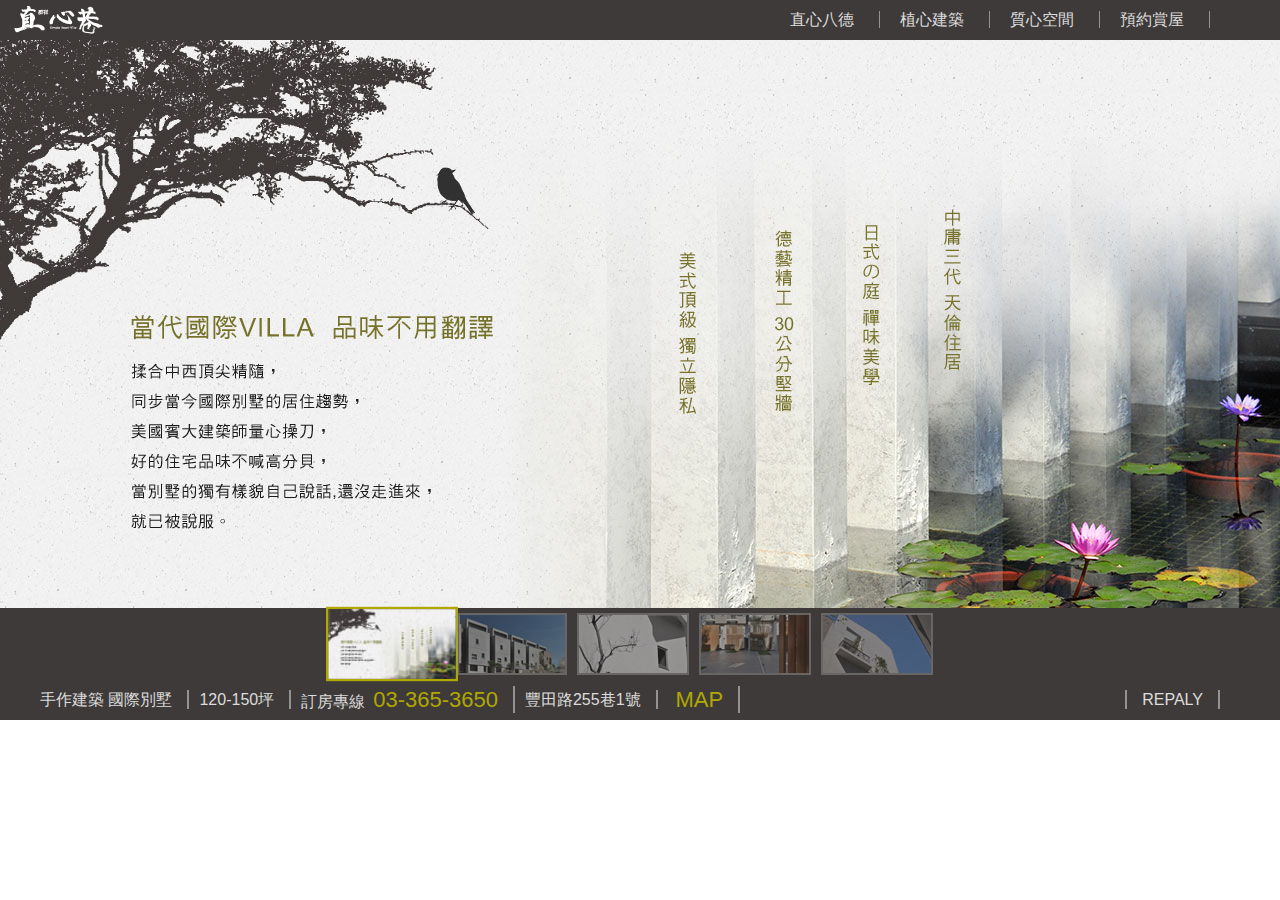
<file: page6.html>
<!DOCTYPE html>
<html lang="en">
<head>
    <meta charset="UTF-8">
    <meta http-equiv="X-UA-Compatible" content="IE=edge">
    <meta name="viewport" content="width=device-width, initial-scale=1.0">
    <link rel="stylesheet" href="https://pro.fontawesome.com/releases/v5.10.0/css/all.css" integrity="sha384-AYmEC3Yw5cVb3ZcuHtOA93w35dYTsvhLPVnYs9eStHfGJvOvKxVfELGroGkvsg+p" crossorigin="anonymous"/>
    <link rel="stylesheet" href="./css/all.css">
    <link rel="shortcut icon" href="images/icon.ico" />
    <title>直心巷</title>
</head>
<body>
    <!-- <div class="loading">
        <img src="./images/loading.gif" alt="">
    </div> -->
    <div class="warp">
        <header>
            <h1 class="logo">直心巷</h1>
            <ul class="menu">
                <li>
                    <a href="javascript: void(0)" class="menubtn1">直心八德</a>
                    <ul class="menubtn1Show">
                        <li>
                            <a href="index.html">墅的發生</a>
                        </li>
                        <li>
                            <a href="page2.html">神隱交通</a>
                        </li>
                        <li>
                            <a href="page3.html">生活片段</a>
                        </li>
                    </ul>
                </li>
                <li>
                    <a href="javascript: void(0)" class="menubtn2">植心建築</a>
                    <ul class="menubtn2Show">
                        <li>
                            <a href="page4.html">張景堯築跡</a>
                        </li>
                        <li>
                            <a href="page4.html">群祥藝術家</a>
                        </li>
                        <li>
                            <a href="page5.html">國際俬別墅</a>
                        </li>
                    </ul>
                </li>
                <li>
                    <a href="javascript: void(0)" class="menubtn3">質心空間</a>
                    <ul class="menubtn3Show">
                        <li>
                            <a href="page6.html">內在的風景</a>
                        </li>
                        <li>
                            <a href="pager7.html">智慧型建築</a>
                        </li>
                    </ul>
                </li>
                <li>
                    <a href="page9.html" class="menubtn4">預約賞屋</a>
                </li>
            </ul>
            <a href="javascript: void(0)" class="mobileBtn"><i class="fas fa-bars"></i></a>
            <a href="javascript: void(0)" class="mobileClose"><i class="fas fa-times"></i></a>
        </header>
        <!-- 手機選單 -->
        <ul class="mobile_menu">
            <li>
                <a href="javascript: void(0)" class="mobileMenuBtn1">直心八德</a>
                <ul class="mobileMenu1">
                    <li>
                        <a href="index.html" class="mobileNav">墅的發生</a>
                    </li>
                    <li>
                        <a href="page2.html" class="mobileNav">神隱交通</a>
                    </li>
                    <li>
                        <a href="page3.html" class="mobileNav">生活片段</a>
                    </li>
                </ul>
            </li>
            <li>
                <a href="javascript: void(0)" class="mobileMenuBtn2">植心建築</a>
                <ul class="mobileMenu2">
                    <li>
                        <a href="page4.html" class="mobileNav">張景堯築跡</a>
                    </li>
                    <li>
                        <a href="page5.html" class="mobileNav">群祥藝術家</a>
                    </li>
                    <li>
                        <a href="page6.html" class="mobileNav">國際俬別墅</a>
                    </li>
                </ul>
            </li>
            <li>
                <a href="javascript: void(0)" class="mobileMenuBtn3">質心空間</a>
                <ul class="mobileMenu3">
                    <li>
                        <a href="pager7.html" class="mobileNav">內在的風景</a>
                    </li>
                    <li>
                        <a href="page8.html" class="mobileNav">智慧型建築</a>
                    </li>
                </ul>
            </li>
            <li><a href="page9.html">預約賞屋</a></li>
        </ul>
        <main class="page6Main">
            <div class="page6Left">
                <div class="text">
                    <p>外觀內斂斜屋頂</p>
                    <p>現代極簡</p>
                    <p>層層錯錯的隱謐院落</p>
                </div>
            </div>
            <div class="page6Banner1"></div>
            <div class="page6Banner2">
                <ul class="js-slide2">
                    <li>
                        <img src="./images/02-3_banner1-1.jpg" alt="">
                    </li>
                    <li>
                        <img src="./images/02-3_banner1-2.jpg" alt="">
                    </li>
                </ul>
            </div>
            <div class="page6Banner3">
                <ul class="js-slide3">
                    <li>
                        <img src="./images/02-3_banner2-1.jpg" alt="">
                    </li>
                    <li>
                        <img src="./images/02-3_banner2-2.jpg" alt="">
                    </li>
                </ul>
            </div>
            <div class="page6Banner4">
                <ul class="js-slide4">
                    <li>
                        <img src="./images/02-3_banner3-1.jpg" alt="">
                    </li>
                    <li>
                        <img src="./images/02-3_banner3-2.jpg" alt="">
                    </li>
                </ul>
            </div>
            <div class="page6Banner5">
                <ul class="js-slide5">
                    <li>
                        <img src="./images/02-3_banner4-1.jpg" alt="">
                    </li>
                    <li>
                        <img src="./images/02-3_banner4-2.jpg" alt="">
                    </li>
                </ul>
            </div>
            <ul class="page6Nav">
                <li class="page6Btn1">
                    <img src="./images/02-3_smallPic1.jpg" alt="">
                </li>
                <li class="page6Btn2">
                    <img src="./images/02-3_smallPic2.jpg" alt="">
                </li>
                <li class="page6Btn3">
                    <img src="./images/02-3_smallPic3.jpg" alt="">
                </li>
                <li class="page6Btn4">
                    <img src="./images/02-3_smallPic4.jpg" alt="">
                </li>
                <li class="page6Btn5">
                    <img src="./images/02-3_smallPic5.jpg" alt="">
                </li>
            </ul>
            <div class="showSlide"></div>
        </main><!-- page6Main -->
        <div class="page6BannerMobilr">
            <div class="page6Mobile1"></div>
            <div class="page6Mobile1Txt">
                <h2>當代國際VILLA 品味不用翻譯</h2>
                <p>揉合中西頂尖精隨，同步當今國際別墅的居住趨勢，美國賓大建築師量心操刀，好的住宅品味不喊高分貝，當別墅的獨有樣貌自己說話,還沒走進來，就已被說服。</p>
            </div>
            <div class="page6Mobile2">
                <img src="./images/02-3_banner1-1.jpg" alt="">
                <div class="page6Mobile2Txt">
                    <p>外觀內斂斜屋頂</p>
                    <p>現代極簡</p>
                    <p>層層錯錯的隱謐院落</p>
                </div>
            </div>
            <div class="page6Mobile3">
                <img src="./images/02-3_banner2-1.jpg" alt="">
                <div class="page6Mobile3Txt">
                    <p>匠心手鑿的素質牆面</p>
                    <p>撫觸手作才有的溫度</p>
                </div>
            </div>
            <div class="page6Mobile4">
                <img src="./images/02-3_banner3-1.jpg" alt="">
                <div class="page6Mobile4Txt">
                    <p>具穿透感的格柵</p>
                    <p>開放卻隱密</p>
                    <p>把自己藏起來，再打開</p>
                </div>
            </div>
            <div class="page6Mobile5">
                <img src="./images/02-3_banner4-1.jpg" alt="">
                <div class="page6Mobile5Txt">
                    <p>陽台、露台…</p>
                    <p>內外無界</p>
                    <p>一座真正會呼吸</p>
                    <p>的當代別墅</p>
                </div>
            </div>
            <div class="page6Mobile6">
                <img src="./images/02-3_banner5-2.jpg" alt="">
                <div class="page6Mobile6Txt">
                    <p>人車分道 全齡自然中庭</p>
                    <p>車道讓開，人走進來</p>
                    <p>一巷濃綠留給你 逛不膩的中庭</p>
                    <p>看不膩的風景 順著心走</p>
                </div>
            </div>
        </div><!-- page6Main -->
        <!-- 表尾 -->
        <footer class="page6">
            <div class="footer_nav d-flex align-items-center h-100">
                <ul class="d-flex align-items-center h-100">
                    <li><p>手作建築 國際別墅</p></li>
                    <li><p>120-150坪</p></li>
                    <li><span>訂房專線</span><a href="tel:+886-3-3653650">03-365-3650</a></li>
                    <li><p>豐田路255巷1號</p></li>
                    <li><a href="javascript: void(0)" class="ShowMap">MAP</a></li>
                </ul>
                <a href="javascript: void(0)" class="repalyBtn">REPALY</a>
            </div>
        </footer>
        <div class="mapPic">
            <img src="./images/mapPic.png" alt="地圖.png">
            <span class="btnConse"></span>
        </div>
    </div>
    <!-- warp -->
    <script src="https://cdnjs.cloudflare.com/ajax/libs/jquery/3.5.1/jquery.min.js"></script>
    <!-- js部分 -->
    <script>
        // 滑過選單效果
        $(document).ready(function() {
            $('.menubtn1').mouseenter(function() {
                $('.menubtn1Show').slideToggle();
            })
            $('.menubtn1Show').mouseleave(function() {
                    $('.menubtn1Show').slideToggle();
            })
            $('.menubtn2').mouseenter(function() {
                $('.menubtn2Show').slideToggle();
            })
            $('.menubtn2Show').mouseleave(function() {
                    $('.menubtn2Show').slideToggle();
            })
            $('.menubtn3').mouseenter(function() {
                $('.menubtn3Show').slideToggle();
            })
            $('.menubtn3Show').mouseleave(function() {
                    $('.menubtn3Show').slideToggle();
            })

            //點中LI增加active
            $(".page6Nav li img").click(function() {
            $(".page6Nav li img").removeClass("active");
            $(this).addClass("active");
            })
            // console.log($(".page6Nav li img"));
            //一開始第一個li  active有效果
            $(".page6Btn1 img").addClass('active');

            //切換大圖片
            $(".page6Nav li").click(function() {
                const index = this.className.substr(8);
                const Txt = `<p class="Index5">的當代別墅</p>`;
                // const tr = $(".text").append(Txt);
                // console.log(index);
                if(index == 1){
                    // $(".page6Banner1").stop(true).slideDown(500).css("background-image","url(./images/02-3_bigPic1.jpg)");
                    $(".page6Banner1").fadeIn(500);
                    $(".page6Left").fadeOut(500);
                    $(".page6Banner2").fadeOut(500);
                    $(".showSlide").fadeOut(500);
                    $(".page6Banner3").fadeOut(500);
                    $(".page6Banner4").fadeOut(500);
                    $(".page6Banner5").fadeOut(500);
                    $(".Index5").empty();
                }
                if(index == 2){
                    $(".text > p").eq(0).text("外觀內斂斜屋頂");
                    $(".text > p").eq(1).text("現代極簡");
                    $(".text > p").eq(2).show().text("層層錯錯的隱謐院落");
                    $(".page6Left").fadeIn(500).css("display","flex");
                    $(".showSlide").css("display","block")
                    $(".page6Banner2").fadeIn(500);
                    $(".page6Banner1").fadeOut(500);
                    $(".page6Banner3").fadeOut(500);
                    $(".page6Banner4").fadeOut(500);
                    $(".page6Banner5").fadeOut(500);
                    $(".showSlide").fadeIn(500);
                    $(".Index5").empty();
                }
                if(index == 3){
                    $(".text > p").eq(0).text("匠心手鑿的素質牆面");
                    $(".text > p").eq(1).text("撫觸手作才有的溫度");
                    $(".text > p").eq(2).hide();
                    $(".page6Left").fadeIn(500).css("display","flex");
                    $(".showSlide").css("display","block")
                    $(".page6Banner2").fadeOut(500);
                    $(".page6Banner3").fadeIn(500);
                    $(".page6Banner1").fadeOut(500);
                    $(".page6Banner4").fadeOut(500);
                    $(".page6Banner5").fadeOut(500);
                    $(".Index5").empty();
                }
                if(index == 4){
                    $(".text > p").eq(0).text("具穿透感的格柵");
                    $(".text > p").eq(1).text("開放卻隱密");
                    $(".text > p").eq(2).show().text("把自己藏起來，再打開");
                    $(".page6Left").fadeIn(500).css("display","flex");
                    $(".showSlide").css("display","block")
                    $(".page6Banner2").fadeOut(500);
                    $(".page6Banner3").fadeOut(500);
                    $(".page6Banner1").fadeOut(500);
                    $(".page6Banner4").fadeIn(500);
                    $(".Index5").empty();
                }
                if(index == 5){
                    $(".text > p").eq(0).text("陽台、露台…");
                    $(".text > p").eq(1).text("內外無界");
                    $(".text > p").eq(2).show().text("一座真正會呼吸");
                    $(".page6Left").fadeIn(500).css("display","flex");
                    $(".showSlide").css("display","block")
                    $(".page6Banner2").fadeOut(500);
                    $(".page6Banner3").fadeOut(500);
                    $(".page6Banner1").fadeOut(500);
                    $(".page6Banner4").fadeOut(500);
                    $(".page6Banner5").fadeIn(500);
                    if($(".text > p").length <4){
                        $(".text").append(Txt);
                    }
                    if($(".text > p").length == 4){
                        $(".text > p").eq(3).text("的當代別墅");
                    }
                }
            })
        //滑動
        const showSlide = document.querySelector(".showSlide");
    
        showSlide.addEventListener('mousemove',function(e) {
            // const move = Math.round(e.offsetX / 12.8);
            const move = Math.round(e.offsetX/12.8);
            const move2 = Math.round(e.offsetX -245);
            // console.log(move2);
            // console.log(`calc(${move2}px - ${move}%)`);
            $(".js-slide2").css("left",`calc(${move2}px - ${move}%)`);
            $(".js-slide3").css("left",`calc(${move2}px - ${move}%)`);
            $(".js-slide4").css("left",`calc(${move2}px - ${move}%)`);
            $(".js-slide5").css("left",`calc(${move2}px - ${move}%)`);
            // $(".js-slide").animate(`left:calc(${move2}px - ${move}%)`);
            // $(".js-slide").animate({left: "calc(100% - 80px)"});
            // console.log($(".js-slide").animate(`left:calc(${move2}px - ${move}%)`));
            // $(".js-slide").animate({left:`calc(${move2}px - ${move}%)`},1500);
            // $(".js-slide").animate({left:`-${move2}px`});
        })
        
        // const jsSlide3 = document.querySelector(".js-slide3");

        // 手機及PC切換IMG
        let htmlWidth = $("html").width();
            //地圖
            function pcShowMap() {
                if(htmlWidth>769){
                    $('.ShowMap').click(function(e) {
                        // preventDefault();
                        $('.mapPic').animate({bottom:"10%"},500);
                    })
                    $('.btnConse').click(function(e) {
                        // preventDefault();
                        $('.mapPic').animate({bottom:"-50%"});
                    })
                }else{
                    //769以下的樣子
                    $('.ShowMap').click(function(e) {
                        $('.mapPic').fadeToggle(500);
                    })
                    $('.mapPic').click(function(e) {
                        $('.mapPic').fadeToggle(500);
                    })
                }
            }
            pcShowMap();
            //loading
            // setTimeout(function() {
            //     $('.loading').fadeOut(500);
            // },1000);
        })

        //手機選單
        let mobileBtn = document.querySelector(".mobileBtn");
        let page6BannerMobilr = document.querySelector(".page6BannerMobilr");
        let mobileMenu = document.querySelector(".mobile_menu");
        let mobileClose = document.querySelector(".mobileClose");

        mobileBtn.addEventListener("click",function(e) {
            $(".page6BannerMobilr").stop().animate({left:"-70%"});
            $(".mobile_menu").stop().animate({right:"0%"},500);
            mobileBtn.style.display = "none";
            $(".mobileClose").css("display","block");
        })
        // 關閉
        mobileClose.addEventListener("click",function(e) {
            $(".page6BannerMobilr").stop().animate({left:"0%"});
            $(".mobile_menu").stop().animate({right:"-85%"});
            mobileBtn.style.display = "block";
            $(".mobileClose").css("display","none");
        })
        //手機子選單
        $(".mobileMenuBtn1").click(function() {
            $(".mobileMenu1").slideToggle(500);
        })
        $(".mobileMenuBtn2").click(function() {
            $(".mobileMenu2").slideToggle(500);
        })
        $(".mobileMenuBtn3").click(function() {
            $(".mobileMenu3").slideToggle(500);
        })
    </script>
</body>
</html>
</file>
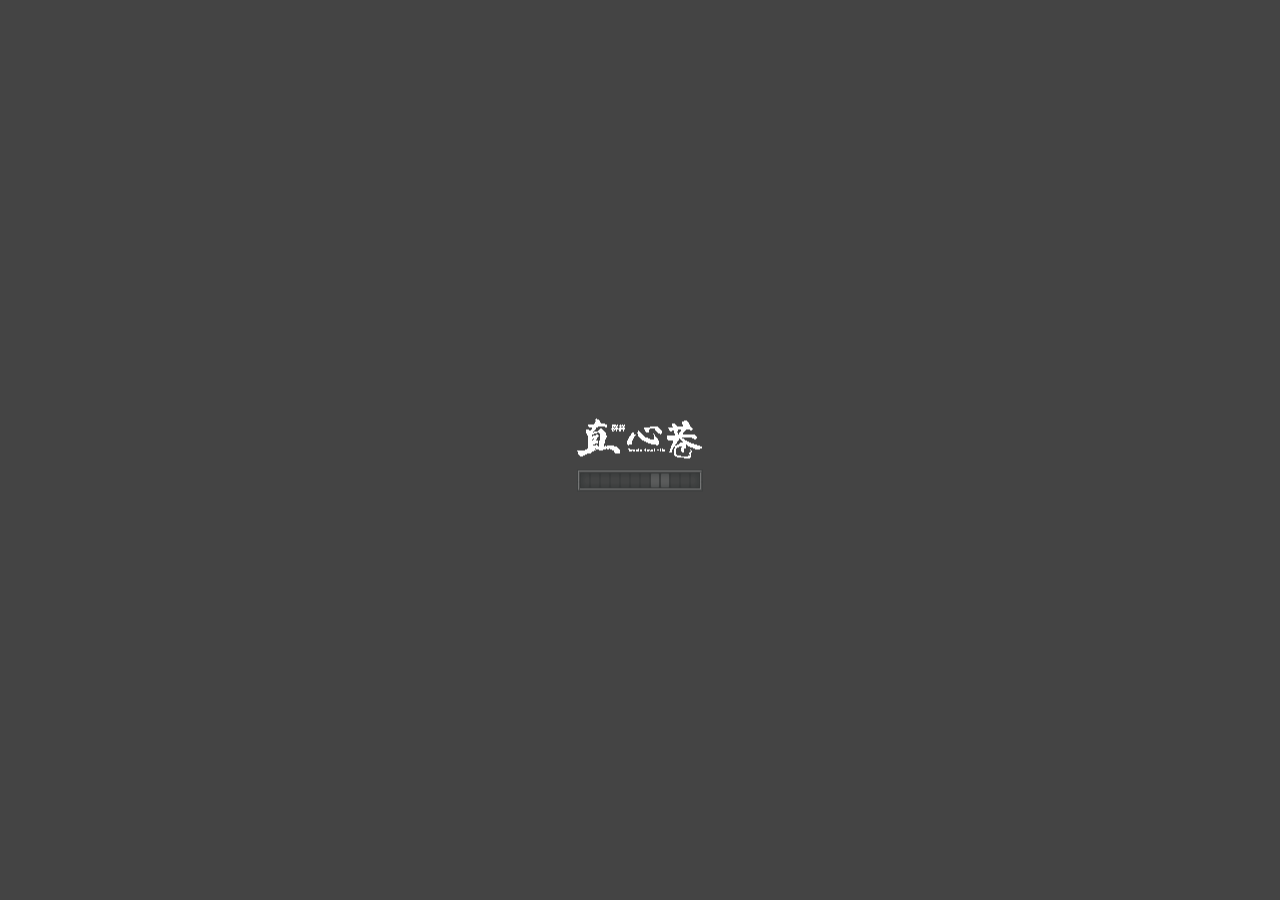
<file: page8.html>
<!DOCTYPE html>
<html lang="en">
<head>
    <meta charset="UTF-8">
    <meta http-equiv="X-UA-Compatible" content="IE=edge">
    <meta name="viewport" content="width=device-width, initial-scale=1.0">
    <link rel="stylesheet" href="https://pro.fontawesome.com/releases/v5.10.0/css/all.css" integrity="sha384-AYmEC3Yw5cVb3ZcuHtOA93w35dYTsvhLPVnYs9eStHfGJvOvKxVfELGroGkvsg+p" crossorigin="anonymous"/>
    <link rel="stylesheet" href="./css/all.css">
    <link rel="shortcut icon" href="images/icon.ico" />
    <title>直心巷</title>
</head>
<body>
    <div class="loading">
        <img src="./images/loading.gif" alt="">
    </div>
    <div class="warp">
        <header>
            <h1 class="logo">直心巷</h1>
            <ul class="menu">
                <li>
                    <a href="" class="menubtn1">直心八德</a>
                    <ul class="menubtn1Show">
                        <li>
                            <a href="index.html">墅的發生</a>
                        </li>
                        <li>
                            <a href="page2.html">神隱交通</a>
                        </li>
                        <li>
                            <a href="page3.html">生活片段</a>
                        </li>
                    </ul>
                </li>
                <li>
                    <a href="" class="menubtn2">植心建築</a>
                    <ul class="menubtn2Show">
                        <li>
                            <a href="page4.html">張景堯築跡</a>
                        </li>
                        <li>
                            <a href="page5.html">群祥藝術家</a>
                        </li>
                        <li>
                            <a href="page6.html">國際俬別墅</a>
                        </li>
                    </ul>
                </li>
                <li>
                    <a href="" class="menubtn3">質心空間</a>
                    <ul class="menubtn3Show">
                        <li>
                            <a href="pager7.html">內在的風景</a>
                        </li>
                        <li>
                            <a href="page8.html">智慧型建築</a>
                        </li>
                    </ul>
                </li>
                <li>
                    <a href="page9.html" class="menubtn4">預約賞屋</a>
                </li>
            </ul>
            <a href="javascript: void(0)" class="mobileBtn"><i class="fas fa-bars"></i></a>
            <a href="javascript: void(0)" class="mobileClose"><i class="fas fa-times"></i></a>
        </header>
        <!-- 手機選單 -->
        <ul class="mobile_menu">
            <li>
                <a href="javascript: void(0)" class="mobileMenuBtn1">直心八德</a>
                <ul class="mobileMenu1">
                    <li>
                        <a href="index.html" class="mobileNav">墅的發生</a>
                    </li>
                    <li>
                        <a href="page2.html" class="mobileNav">神隱交通</a>
                    </li>
                    <li>
                        <a href="page3.html" class="mobileNav">生活片段</a>
                    </li>
                </ul>
            </li>
            <li>
                <a href="javascript: void(0)" class="mobileMenuBtn2">植心建築</a>
                <ul class="mobileMenu2">
                    <li>
                        <a href="page4.html" class="mobileNav">張景堯築跡</a>
                    </li>
                    <li>
                        <a href="page5.html" class="mobileNav">群祥藝術家</a>
                    </li>
                    <li>
                        <a href="page6.html" class="mobileNav">國際俬別墅</a>
                    </li>
                </ul>
            </li>
            <li>
                <a href="javascript: void(0)" class="mobileMenuBtn3">質心空間</a>
                <ul class="mobileMenu3">
                    <li>
                        <a href="pager7.html" class="mobileNav">內在的風景</a>
                    </li>
                    <li>
                        <a href="page8.html" class="mobileNav">智慧型建築</a>
                    </li>
                </ul>
            </li>
            <li><a href="page9.html">預約賞屋</a></li>
        </ul>
        <!-- 表尾 -->
        <main class="page8Main">
            <article>
                <h2>八德首棟 智慧綠建築 國際別墅社區</h2>
                <p>獲得『內政部智慧建築標章』，由裡到外徹底體現安全健康、便利舒適、節能減碳的現代趨勢生活。</p>
                <ul>
                    <li>建築物自動化BA，有生命的環保建築體</li>
                    <li>安全自動化，門禁監控隱形圍牆嚴密維安</li>
                    <li>瓦斯偵測、遮斷系統，隨時掌握無顧慮</li>
                    <li>電信光纖網路系統，全面數位化科技生活</li>
                    <li>數位E-home家庭控制保全，貼身防護（預留選配）</li>
                    <li>燈光窗簾控制系統，人性思維貼心便利（預留選配）</li>
                </ul>
            </article>
        </main><!-- page8Main -->
        <section class="page8Phone">
            <img src="./images/03-3_bg_Phone.jpg" alt="">
            <div class="page8txt">
                <h2>八德首棟 智慧綠建築 國際別墅社區</h2>
                <p>獲得『內政部智慧建築標章』，由裡到外徹底體現安全健康、便利舒適、節能減碳的現代趨勢生活。</p>
                <ul>
                    <li>建築物自動化BA，有生命的環保建築體</li>
                    <li>安全自動化，門禁監控隱形圍牆嚴密維安</li>
                    <li>瓦斯偵測、遮斷系統，隨時掌握無顧慮</li>
                    <li>電信光纖網路系統，全面數位化科技生活</li>
                    <li>數位E-home家庭控制保全，貼身防護（預留選配）</li>
                    <li>燈光窗簾控制系統，人性思維貼心便利（預留選配）</li>
                </ul>
            </div>
        </section>
        <footer>
            <div class="footer_nav d-flex align-items-center h-100">
                <ul class="d-flex align-items-center h-100">
                    <li><p>手作建築 國際別墅</p></li>
                    <li><p>120-150坪</p></li>
                    <li><span>訂房專線</span><a href="tel:+886-3-3653650">03-365-3650</a></li>
                    <li><p>豐田路255巷1號</p></li>
                    <li><a href="javascript: void(0)" class="ShowMap">MAP</a></li>
                </ul>
                <a href="javascript: void(0)" class="repalyBtn">REPALY</a>
            </div>
        </footer>
        <div class="mapPic">
            <img src="./images/mapPic.png" alt="地圖.png">
            <span class="btnConse"></span>
        </div>
    </div>
    <!-- warp -->
    <script src="https://cdnjs.cloudflare.com/ajax/libs/jquery/3.5.1/jquery.min.js"></script>
    <!-- js部分 -->
    <script>
        // 滑過選單效果
        $(document).ready(function() {
            $('.menubtn1').mouseenter(function() {
                $('.menubtn1Show').slideToggle();
            })
            $('.menubtn1Show').mouseleave(function() {
                    $('.menubtn1Show').slideToggle();
            })
            $('.menubtn2').mouseenter(function() {
                $('.menubtn2Show').slideToggle();
            })
            $('.menubtn2Show').mouseleave(function() {
                    $('.menubtn2Show').slideToggle();
            })
            $('.menubtn3').mouseenter(function() {
                $('.menubtn3Show').slideToggle();
            })
            $('.menubtn3Show').mouseleave(function() {
                    $('.menubtn3Show').slideToggle();
            })

        // 手機及PC切換IMG
        let htmlWidth = $("html").width();
            //地圖
            function pcShowMap() {
                if(htmlWidth>769){
                    $('.ShowMap').click(function(e) {
                        // preventDefault();
                        $('.mapPic').animate({bottom:"10%"},500);
                    })
                    $('.btnConse').click(function(e) {
                        // preventDefault();
                        $('.mapPic').animate({bottom:"-50%"});
                    })
                }else{
                    //769以下的樣子
                    $('.ShowMap').click(function(e) {
                        $('.mapPic').fadeToggle(500);
                    })
                    $('.mapPic').click(function(e) {
                        $('.mapPic').fadeToggle(500);
                    })
                }
            }
            pcShowMap();
            // loading
            setTimeout(function() {
                $('.loading').fadeOut(500);
            },1000);
        })

        //手機選單
        let mobileBtn = document.querySelector(".mobileBtn");
        let mobileMenu = document.querySelector(".mobile_menu");
        let mobileClose = document.querySelector(".mobileClose");

        mobileBtn.addEventListener("click",function(e) {
            $(".page8Phone").stop().animate({left:"-70%"});
            $(".mobile_menu").stop().animate({right:"0%"},500);
            mobileBtn.style.display = "none";
            $(".mobileClose").css("display","block");
        })
        // 關閉
        mobileClose.addEventListener("click",function(e) {
            $(".page8Phone").stop().animate({left:"0%"});
            $(".mobile_menu").stop().animate({right:"-85%"});
            mobileBtn.style.display = "block";
            $(".mobileClose").css("display","none");
        })
        //手機子選單
        $(".mobileMenuBtn1").click(function() {
            $(".mobileMenu1").slideToggle(500);
        })
        $(".mobileMenuBtn2").click(function() {
            $(".mobileMenu2").slideToggle(500);
        })
        $(".mobileMenuBtn3").click(function() {
            $(".mobileMenu3").slideToggle(500);
        })
    </script>
</body>
</html>
</file>
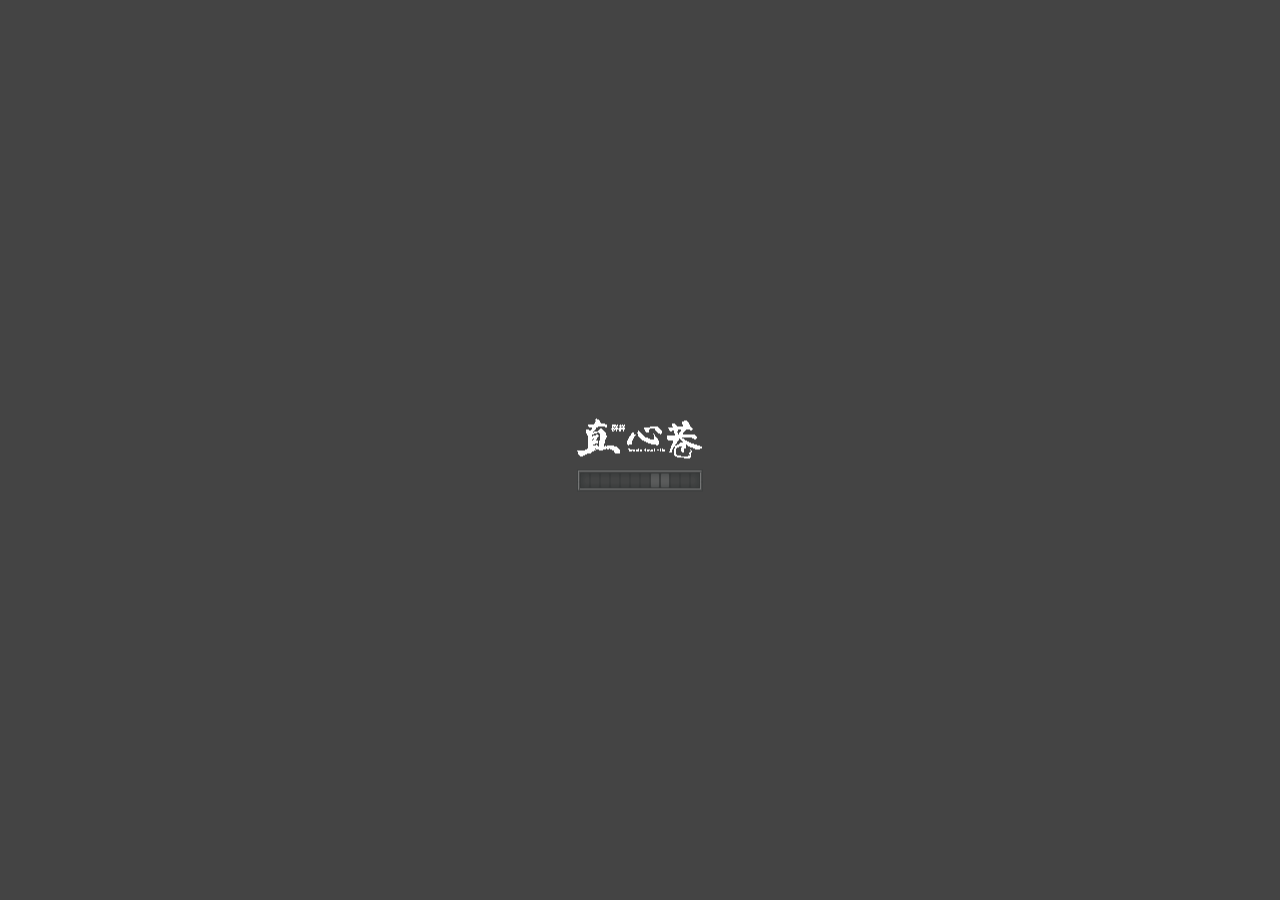
<file: page9.html>
<!DOCTYPE html>
<html lang="en">
<head>
    <meta charset="UTF-8">
    <meta http-equiv="X-UA-Compatible" content="IE=edge">
    <meta name="viewport" content="width=device-width, initial-scale=1.0">
    <link rel="stylesheet" href="https://pro.fontawesome.com/releases/v5.10.0/css/all.css" integrity="sha384-AYmEC3Yw5cVb3ZcuHtOA93w35dYTsvhLPVnYs9eStHfGJvOvKxVfELGroGkvsg+p" crossorigin="anonymous"/>
    <link rel="stylesheet" href="./css/all.css">
    <link rel="shortcut icon" href="images/icon.ico" />
    <title>直心巷</title>
</head>
<body>
    <div class="loading">
        <img src="./images/loading.gif" alt="">
    </div>
    <div class="warp">
        <header>
            <h1 class="logo">直心巷</h1>
            <ul class="menu">
                <li>
                    <a href="javascript: void(0)" class="menubtn1">直心八德</a>
                    <ul class="menubtn1Show">
                        <li>
                            <a href="index.html">墅的發生</a>
                        </li>
                        <li>
                            <a href="page2.html">神隱交通</a>
                        </li>
                        <li>
                            <a href="page3.html">生活片段</a>
                        </li>
                    </ul>
                </li>
                <li>
                    <a href="javascript: void(0)" class="menubtn2">植心建築</a>
                    <ul class="menubtn2Show">
                        <li>
                            <a href="page4.html">張景堯築跡</a>
                        </li>
                        <li>
                            <a href="page5.html">群祥藝術家</a>
                        </li>
                        <li>
                            <a href="page6.html">國際俬別墅</a>
                        </li>
                    </ul>
                </li>
                <li>
                    <a href="javascript: void(0)" class="menubtn3">質心空間</a>
                    <ul class="menubtn3Show">
                        <li>
                            <a href="pager7.html">內在的風景</a>
                        </li>
                        <li>
                            <a href="page8.html">智慧型建築</a>
                        </li>
                    </ul>
                </li>
                <li>
                    <a href="page9.html" class="menubtn4">預約賞屋</a>
                </li>
            </ul>
            <a href="javascript: void(0)" class="mobileBtn"><i class="fas fa-bars"></i></a>
            <a href="javascript: void(0)" class="mobileClose"><i class="fas fa-times"></i></a>
        </header>
        <!-- 手機選單 -->
        <ul class="mobile_menu">
            <li>
                <a href="javascript: void(0)" class="mobileMenuBtn1">直心八德</a>
                <ul class="mobileMenu1">
                    <li>
                        <a href="index.html" class="mobileNav">墅的發生</a>
                    </li>
                    <li>
                        <a href="page2.html" class="mobileNav">神隱交通</a>
                    </li>
                    <li>
                        <a href="page3.html" class="mobileNav">生活片段</a>
                    </li>
                </ul>
            </li>
            <li>
                <a href="javascript: void(0)" class="mobileMenuBtn2">植心建築</a>
                <ul class="mobileMenu2">
                    <li>
                        <a href="page4.html" class="mobileNav">張景堯築跡</a>
                    </li>
                    <li>
                        <a href="page5.html" class="mobileNav">群祥藝術家</a>
                    </li>
                    <li>
                        <a href="page6.html" class="mobileNav">國際俬別墅</a>
                    </li>
                </ul>
            </li>
            <li>
                <a href="javascript: void(0)" class="mobileMenuBtn3">質心空間</a>
                <ul class="mobileMenu3">
                    <li>
                        <a href="pager7.html" class="mobileNav">內在的風景</a>
                    </li>
                    <li>
                        <a href="page8.html" class="mobileNav">智慧型建築</a>
                    </li>
                </ul>
            </li>
            <li><a href="page9.html">預約賞屋</a></li>
        </ul>
        <!-- 表尾 -->
        <main class="page9Main">
            <img src="./images/04-1_h1.png" alt="">
            <form action="page9.html" method="post" class="PcFrom">
                <div class="form_left">
                    <label for="text">※您的姓名</label>
                    <input required type="text" name="name" id="text" class="inputFrom"><br>

                    <label for="tel">※行動電話</label>
                    <input required="required" type="tel" name="phone" id="tel" class="inputFrom"><br>

                    <label for="email" class="ml-1">電子信箱</label>
                    <input required="required" type="email" name="email" id="email" class="inputFrom">
                </div>            
                <div class="form_right">
                    <label for="">先生</label>
                    <input type="radio" value="man" name="gender" class="cursor">
                    <label for="">女生</label>
                    <input type="radio" value="woman" name="gender" class="cursor"><br>

                    <label for="HomePhone">連絡電話</label>
                    <input required="required" type="HomePhone" name="HomePhone" id="HomePhone" class="inputFrom"><br>

                    <label for="selectTime">聯絡時段</label>
                    <select name="selectTime" id="selectTime">
                        <option value="0">請選擇聯絡時段</option>
                        <option value="1">09:00~12:00</option>
                        <option value="2">12:00~14:00</option>
                        <option value="3">14:00~18:00</option>
                        <option value="4">18:00~21:00</option>
                    </select>
                </div>
                <div class="bgLine"></div>
            </form>
            <div class="contact">
                <!-- <img src="./images/04-1_safeCode1.jpg" alt=""> -->
                <div class="safeCode1"></div>
                <div class="safeCodeDiv">
                    <input type="text" name="" id="safeCodeInput">
                </div>
                <div class="resetBtn">
                    <input type="reset" id="resetBtn" value="清除重填">
                </div>
                <div class="SendOut">
                    <!-- <input type="submit" id="SendOut" value="送出"> -->
                    <input type="submit" name="SB" id="SendOut" value="送出">
                    <!-- <input type="text" name="UserName"> <input type="submit" name="SB" value="送出表單"> -->
                </div>
            </div>
            <p>為提供快速完善的服務，請確實填寫資料（※為必填欄位）</p>
        </main>
        <main class="page9Phone">
            <img src="./images/04-1_h1.png" alt="">
            <form action="page9.html" method="post" class="mobileForm">
                <label for="text">※您的姓名</label><br>
                <input required type="text" name="name" id="textMobile" class="inputMobile"><br>

                <label for="tel">※行動電話</label><br>
                <input required="required" type="tel" name="phone" id="telMobile" class="inputMobile"><br>

                <label for="email">電子信箱</label><br>
                <input required="required" type="email" name="email" id="emailMobile" class="inputMobile"><br>

                <label for="">先生</label>
                <input type="radio" value="man" name="gender" class="cursor">
                <label for="">女生</label>
                <input type="radio" value="woman" name="gender" class="cursor">

                <div>
                    <label for="HomePhone">連絡電話</label><br>
                    <input required="required" type="HomePhone" name="HomePhone" id="HomePhoneMobile" class="inputMobile"><br>
                </div>
                <label for="selectTime">聯絡時段</label><br>
                    <select name="selectTime" id="selectTimeMobile">
                        <option value="0">請選擇聯絡時段</option>
                        <option value="1">09:00~12:00</option>
                        <option value="2">12:00~14:00</option>
                        <option value="3">14:00~18:00</option>
                        <option value="4">18:00~21:00</option>
                    </select>   
            </form>
            <div class="contact">
                <!-- <img src="./images/04-1_safeCode1.jpg" alt=""> -->
                <div class="safeCode1"></div>
                <div class="safeCodeDiv">
                    <input type="text" name="" id="safeCodeInputMobile">
                </div>
                <div class="resetBtn">
                    <input type="reset" id="resetBtnMobile" value="清除重填">
                </div>
                <div class="SendOut">
                    <!-- <input type="submit" id="SendOut" value="送出"> -->
                    <input type="submit" name="SB" id="SendOutMobile" value="送出">
                    <!-- <input type="text" name="UserName"> <input type="submit" name="SB" value="送出表單"> -->
                </div>
            </div>
            <p>為提供快速完善的服務，請確實填寫資料<br>（※為必填欄位）</p>
        </main>
        <footer class="page9">
            <div class="footer_nav d-flex align-items-center h-100">
                <ul class="d-flex align-items-center h-100">
                    <li><p>手作建築 國際別墅</p></li>
                    <li><p>120-150坪</p></li>
                    <li><span>訂房專線</span><a href="tel:+886-3-3653650">03-365-3650</a></li>
                    <li><p>豐田路255巷1號</p></li>
                    <li><a href="javascript: void(0)" class="ShowMap">MAP</a></li>
                </ul>
                <a href="javascript: void(0)" class="repalyBtn">REPALY</a>
            </div>
        </footer>
        <div class="mapPic">
            <img src="./images/mapPic.png" alt="地圖.png">
            <span class="btnConse"></span>
        </div>
    </div>
    <!-- warp -->
    <script src="https://cdnjs.cloudflare.com/ajax/libs/jquery/3.5.1/jquery.min.js"></script>
    <!-- js部分 -->
    <script>
        // 滑過選單效果
        $(document).ready(function() {
            $('.menubtn1').mouseenter(function() {
                $('.menubtn1Show').slideToggle();
            })
            $('.menubtn1Show').mouseleave(function() {
                    $('.menubtn1Show').slideToggle();
            })
            $('.menubtn2').mouseenter(function() {
                $('.menubtn2Show').slideToggle();
            })
            $('.menubtn2Show').mouseleave(function() {
                    $('.menubtn2Show').slideToggle();
            })
            $('.menubtn3').mouseenter(function() {
                $('.menubtn3Show').slideToggle();
            })
            $('.menubtn3Show').mouseleave(function() {
                    $('.menubtn3Show').slideToggle();
            })

        // 手機及PC切換IMG
        let htmlWidth = $("html").width();
            //地圖
            function pcShowMap() {
                if(htmlWidth>769){
                    $('.ShowMap').click(function(e) {
                        // preventDefault();
                        $('.mapPic').animate({bottom:"10%"},500);
                    })
                    $('.btnConse').click(function(e) {
                        // preventDefault();
                        $('.mapPic').animate({bottom:"-50%"});
                    })
                }else{
                    //769以下的樣子
                    $('.ShowMap').click(function(e) {
                        $('.mapPic').fadeToggle(500);
                    })
                    $('.mapPic').click(function(e) {
                        $('.mapPic').fadeToggle(500);
                    })
                }
            }
            pcShowMap();
            // loading
            setTimeout(function() {
                $('.loading').fadeOut(500);
            },1000);

        })

        //表單驗證
        let SendOut = document.querySelector("#SendOut");
        let text = document.querySelector("#text");
        let tel = document.querySelector("#tel");
        let email = document.querySelector("#email");
        let resetBtn = document.querySelector("#resetBtn");
        let HomePhone = document.querySelector("#HomePhone");
        let selectTime = document.querySelector("#selectTime");

        resetBtn.addEventListener("click",function(e) {
            if(text.value !=""){
                text.value = "";
            }
            if(tel.value !=""){
                tel.value = "";
            }
            if(email.value !=""){
                email.value = "";
            }
            if(HomePhone.value !=""){
                HomePhone.value = "";
            }
            $("#selectTime").get(0).selectedIndex=0; 

            //清除radio
            $('input[name="gender" ]').prop('checked', false);
        })

        //送出喔    
        SendOut.addEventListener("click",function(e) {
            // console.log(text.value);
            // console.log(tel.value);
            // console.log(email.value);
            let errorArr = [];//儲存錯誤的資訊用

            if(text.value ===""){
                // alert("請填寫姓名欄位");
                errorArr.push("請填寫姓名欄位");
            }
            if(tel.value ===""){
                // alert("請填寫手機欄位");
                errorArr.push("請填寫手機欄位");
            }
            if(email.value ===""){
                // alert("請填寫信箱欄位");
                errorArr.push("請填寫信箱欄位");
            }
            if(errorArr.length !=0 ){
                let msg = errorArr.toString().replace(/,/g , "\n");
                // console.log(msg);
                alert(msg)
                return;
            }
            alert("我們已收到您訊息，會盡速與您聯繫，謝謝。")
            console.log('姓名:', text.value);
		    console.log('手機號碼:', tel.value);
		    console.log('e-mail:', email.value);
            // return false;
        })

        //手機表單驗證
        let textMobile = document.querySelector("#textMobile");
        let telMobile = document.querySelector("#telMobile");
        let emailMobile = document.querySelector("#emailMobile");
        let resetBtnMobile = document.querySelector("#resetBtnMobile");
        let HomePhoneMobile = document.querySelector("#HomePhoneMobile");
        let SendOutMobile = document.querySelector("#SendOutMobile");

        resetBtnMobile.addEventListener("click",function(e) {
            if(textMobile.value !=""){
                textMobile.value = "";
            }
            if(telMobile.value !=""){
                telMobile.value = "";
            }
            if(emailMobile.value !=""){
                emailMobile.value = "";
            }
            if(HomePhoneMobile.value !=""){
                HomePhoneMobile.value = "";
            }
            $("#selectTimeMobile").get(0).selectedIndex=0; 

            //清除radio
            $('input[name="gender" ]').prop('checked', false);
        })

        //送出喔    
        SendOutMobile.addEventListener("click",function(e) {
            let errorArr = [];//儲存錯誤的資訊用

            if(textMobile.value ===""){
                // alert("請填寫姓名欄位");
                errorArr.push("請填寫姓名欄位");
            }
            if(telMobile.value ===""){
                // alert("請填寫手機欄位");
                errorArr.push("請填寫手機欄位");
            }
            if(emailMobile.value ===""){
                // alert("請填寫信箱欄位");
                errorArr.push("請填寫信箱欄位");
            }
            if(errorArr.length !=0 ){
                let msg = errorArr.toString().replace(/,/g , "\n");
                // console.log(msg);
                alert(msg)
                return;
            }
            alert("我們已收到您訊息，會盡速與您聯繫，謝謝。")
            console.log('姓名:', textMobile.value);
		    console.log('手機號碼:', telMobile.value);
		    console.log('e-mail:', emailMobile.value);
            // return false;
        })

        //手機選單
        let mobileBtn = document.querySelector(".mobileBtn");
        let mobileMenu = document.querySelector(".mobile_menu");
        let mobileClose = document.querySelector(".mobileClose");

        mobileBtn.addEventListener("click",function(e) {
            $(".page9Phone").stop().animate({left:"-70%"});
            $(".mobile_menu").stop().animate({right:"0%"},500);
            mobileBtn.style.display = "none";
            $(".mobileClose").css("display","block");
        })
        // 關閉
        mobileClose.addEventListener("click",function(e) {
            $(".page9Phone").stop().animate({left:"0%"});
            $(".mobile_menu").stop().animate({right:"-85%"});
            mobileBtn.style.display = "block";
            $(".mobileClose").css("display","none");
        })
        //手機子選單
        $(".mobileMenuBtn1").click(function() {
            $(".mobileMenu1").slideToggle(500);
        })
        $(".mobileMenuBtn2").click(function() {
            $(".mobileMenu2").slideToggle(500);
        })
        $(".mobileMenuBtn3").click(function() {
            $(".mobileMenu3").slideToggle(500);
        })
    </script>
</body>
</html>
</file>
<file: css/all.css>
@charset "UTF-8";
/* http://meyerweb.com/eric/tools/css/reset/ */
/* v1.0 | 20080212 */
html, body, div, span, applet, object, iframe,
h1, h2, h3, h4, h5, h6, p, blockquote, pre,
a, abbr, acronym, address, big, cite, code,
del, dfn, em, font, img, ins, kbd, q, s, samp,
small, strike, strong, sub, sup, tt, var,
b, u, i, center,
dl, dt, dd, ol, ul, li,
fieldset, form, label, legend,
table, caption, tbody, tfoot, thead, tr, th, td {
  margin: 0;
  padding: 0;
  border: 0;
  outline: 0;
  font-size: 100%;
  vertical-align: baseline;
  background: transparent;
}

body {
  line-height: 1;
}

ol, ul {
  list-style: none;
}

blockquote, q {
  quotes: none;
}

blockquote:before, blockquote:after,
q:before, q:after {
  content: '';
  content: none;
}

/* remember to define focus styles! */
:focus {
  outline: 0;
}

/* remember to highlight inserts somehow! */
ins {
  text-decoration: none;
}

del {
  text-decoration: line-through;
}

/* tables still need 'cellspacing="0"' in the markup */
table {
  border-collapse: collapse;
  border-spacing: 0;
}

* {
  -webkit-box-sizing: border-box;
          box-sizing: border-box;
}

img {
  max-width: 100%;
  height: auto;
  display: block;
}

a {
  display: inline-block;
  text-decoration: none;
  -webkit-transition: all .5s;
  -o-transition: all .5s;
  transition: all .5s;
  color: #dcdcdc;
}

.d-flex {
  display: -webkit-box;
  display: -webkit-flex;
  display: -ms-flexbox;
  display: flex;
}

.align-items-center {
  -webkit-box-align: center;
  -webkit-align-items: center;
      -ms-flex-align: center;
          align-items: center;
}

.h-100 {
  height: 100%;
}

.pr-1 {
  padding-right: 8px;
}

.warp {
  max-width: 1280px;
  margin: 0 auto;
  background-image: url(../images/layout_banner.png);
  min-height: 720px;
  position: relative;
  color: #dcdcdc;
  overflow: hidden;
}

header {
  background: #3e3a39;
  height: 40px;
  position: absolute;
  top: 0;
  right: 0;
  left: 0;
  z-index: 20;
}

@media (max-width: 769px) {
  header {
    position: fixed;
  }
}

.logo {
  background-image: url(../images/logo.png.png);
  width: 90px;
  height: 30px;
  text-indent: 101%;
  white-space: nowrap;
  overflow: hidden;
  position: absolute;
  left: 14px;
  top: 50%;
  -webkit-transform: translate(0, -50%);
      -ms-transform: translate(0, -50%);
          transform: translate(0, -50%);
}

.menu {
  display: -webkit-box;
  display: -webkit-flex;
  display: -ms-flexbox;
  display: flex;
  -webkit-box-align: center;
  -webkit-align-items: center;
      -ms-flex-align: center;
          align-items: center;
  height: 40px;
  -webkit-box-pack: end;
  -webkit-justify-content: flex-end;
      -ms-flex-pack: end;
          justify-content: flex-end;
  margin-right: 60px;
}

@media (max-width: 769px) {
  .menu {
    display: none;
  }
}

.menu > li {
  width: 110px;
  height: 100%;
  text-align: center;
}

.menu > li > a {
  line-height: 40px;
}

.menu > li > a::after {
  content: "";
  background: #939393;
  height: 20px;
  padding-right: 1px;
  margin-left: 25px;
}

.menu > li a:hover {
  color: #b0a800;
}

.menubtn1Show {
  display: none;
  margin-left: -25px;
}

.menubtn1Show a {
  background: #3e3a39;
  color: #dcdcdc;
  width: 100%;
  line-height: 30px;
}

.menubtn1Show li:nth-child(1) > a::after {
  content: "";
  background: #939393;
  width: 70%;
  height: 1px;
  margin: 0 auto;
  display: block;
}

.menubtn1Show li:nth-child(2) > a::after {
  content: "";
  background: #939393;
  width: 70%;
  height: 1px;
  margin: 0 auto;
  display: block;
}

.menubtn2Show {
  display: none;
  margin-left: -25px;
}

.menubtn2Show a {
  background: #3e3a39;
  color: #dcdcdc;
  width: 100%;
  line-height: 30px;
}

.menubtn2Show li:nth-child(1) > a::after {
  content: "";
  background: #939393;
  width: 70%;
  height: 1px;
  margin: 0 auto;
  display: block;
}

.menubtn2Show li:nth-child(2) > a::after {
  content: "";
  background: #939393;
  width: 70%;
  height: 1px;
  margin: 0 auto;
  display: block;
}

.menubtn3Show {
  display: none;
  margin-left: -25px;
}

.menubtn3Show a {
  background: #3e3a39;
  color: #dcdcdc;
  width: 80%;
  line-height: 30px;
}

.menubtn3Show li:nth-child(1) > a::after {
  content: "";
  background: #939393;
  width: 70%;
  height: 1px;
  margin: 0 auto;
  display: block;
}

footer {
  width: 100%;
  position: absolute;
  bottom: 0;
  height: 40px;
  background: #3e3a39;
}

@media (max-width: 769px) {
  footer {
    height: 60px;
    font-size: 14px;
  }
}

.footer_nav {
  -webkit-box-pack: justify;
  -webkit-justify-content: space-between;
      -ms-flex-pack: justify;
          justify-content: space-between;
}

.footer_nav ul {
  margin-left: 40px;
}

@media (max-width: 769px) {
  .footer_nav ul {
    -webkit-flex-wrap: wrap;
        -ms-flex-wrap: wrap;
            flex-wrap: wrap;
  }
}

.footer_nav ul li {
  margin-right: 10px;
}

.footer_nav ul a {
  font-size: 1.375rem;
  color: #b0a800;
  margin-left: 0.5rem;
}

@media (max-width: 769px) {
  .footer_nav ul a {
    font-size: 14px;
  }
}

.footer_nav ul a:hover {
  color: #f00;
}

.footer_nav ul a::after {
  border: 1px solid #939393;
  content: "";
  margin-left: 15px;
}

.footer_nav ul p::after {
  border: 1px solid #939393;
  content: "";
  margin-left: 15px;
}

@media (max-width: 769px) {
  .footer_nav ul {
    margin-left: 0;
    width: 100%;
    -webkit-box-pack: center;
    -webkit-justify-content: center;
        -ms-flex-pack: center;
            justify-content: center;
  }
}

.repalyBtn {
  margin-right: 60px;
}

@media (max-width: 769px) {
  .repalyBtn {
    display: none;
  }
}

.repalyBtn::after {
  border: 1px solid #939393;
  content: "";
  margin-left: 15px;
}

.repalyBtn::before {
  border: 1px solid #939393;
  content: "";
  margin-right: 15px;
}

.mobileBtn {
  display: none;
  color: #dcdcdc;
  position: absolute;
  right: 5%;
  top: 50%;
  -webkit-transform: translate(0, -50%);
      -ms-transform: translate(0, -50%);
          transform: translate(0, -50%);
}

@media (max-width: 769px) {
  .mobileBtn {
    display: block;
    font-size: 1.5rem;
  }
}

.mapPic {
  position: absolute;
  left: 38%;
  z-index: 15;
  width: 385px;
  height: 355px;
  bottom: -50%;
}

@media (max-width: 769px) {
  .mapPic {
    position: fixed;
    display: none;
    z-index: 999;
    -webkit-box-pack: center;
    -webkit-justify-content: center;
        -ms-flex-pack: center;
            justify-content: center;
    width: 100%;
    height: 100%;
    background-image: url(../images/menuSmallBg.png);
    left: 0;
    -webkit-box-align: center;
    -webkit-align-items: center;
        -ms-flex-align: center;
            align-items: center;
    bottom: 0;
  }
  .mapPic img {
    width: 100%;
    -webkit-transform: translateY(30%);
        -ms-transform: translateY(30%);
            transform: translateY(30%);
  }
}

.btnConse {
  background-image: url(../images/layout_off.png);
  width: 37px;
  height: 37px;
  position: absolute;
  right: 5%;
  top: 5%;
  cursor: pointer;
  -webkit-transition: all .5s;
  -o-transition: all .5s;
  transition: all .5s;
}

@media (max-width: 769px) {
  .btnConse {
    display: none;
  }
}

.btnConse:hover {
  -webkit-transform: rotate(360deg);
      -ms-transform: rotate(360deg);
          transform: rotate(360deg);
}

.loading {
  position: fixed;
  width: 100%;
  height: 100%;
  background-color: #444;
  text-align: center;
  z-index: 30;
}

.loading img {
  position: absolute;
  top: 50%;
  left: 50%;
  -webkit-transform: translate(-50%, -50%);
      -ms-transform: translate(-50%, -50%);
          transform: translate(-50%, -50%);
}

.mobile_menu {
  width: 70%;
  background-color: #7F7F7F;
  height: 100%;
  position: fixed;
  right: -85%;
  top: 40px;
}

.mobile_menu > li > a {
  background-color: #666;
  border-bottom: 1px solid #000;
  font-size: 16px;
  line-height: 50px;
  font-weight: bold;
  color: #fff;
  text-indent: 20px;
  cursor: pointer;
  width: 100%;
}

.mobileClose {
  display: none;
  position: absolute;
  right: 5%;
  top: 18%;
}

.mobileClose i {
  font-size: 26px;
  color: #b0a800;
}

.mobileMenu1 {
  display: none;
}

.mobileMenu2 {
  display: none;
}

.mobileMenu3 {
  display: none;
}

.mobileNav {
  width: 100%;
  height: 40px;
  background-color: #222;
  border-bottom: 1px solid #ccc;
  font-size: 14px;
  line-height: 40px;
  text-indent: 40px;
  color: #fff;
}

.main_index {
  position: absolute;
  right: 0;
  left: 0;
  top: 0;
  height: 89%;
  color: #b0a800;
  -webkit-transition: all .5s;
  -o-transition: all .5s;
  transition: all .5s;
}

@media (max-width: 769px) {
  .main_index {
    -webkit-box-orient: vertical;
    -webkit-box-direction: reverse;
    -webkit-flex-direction: column-reverse;
        -ms-flex-direction: column-reverse;
            flex-direction: column-reverse;
  }
}

.main_index .mask {
  min-width: 350px;
  -webkit-box-pack: center;
  -webkit-justify-content: center;
      -ms-flex-pack: center;
          justify-content: center;
  text-align: center;
  -webkit-box-orient: vertical;
  -webkit-box-direction: normal;
  -webkit-flex-direction: column;
      -ms-flex-direction: column;
          flex-direction: column;
}

@media (max-width: 769px) {
  .main_index .mask {
    -webkit-box-align: start;
    -webkit-align-items: start;
        -ms-flex-align: start;
            align-items: start;
    text-align: left;
    margin: 15px;
  }
}

.main_index .mask h2 {
  font-size: 1.5rem;
  margin-bottom: 10px;
  font-weight: bold;
  text-indent: -46px;
}

@media (max-width: 769px) {
  .main_index .mask h2 {
    text-indent: 0;
    font-size: 1rem;
  }
}

.main_index .mask h3 {
  font-size: 18px;
  text-indent: 70px;
  font-weight: normal;
}

@media (max-width: 769px) {
  .main_index .mask h3 {
    text-indent: 0;
    font-size: 14px;
  }
}

.main_index .mask p {
  line-height: 26px;
  margin-top: 18px;
  text-align: center;
}

@media (max-width: 769px) {
  .main_index .mask p {
    text-align: left;
    color: black;
    line-height: 20px;
    font-size: 12px;
  }
}

.main_index .banner {
  background-image: url(../images/space_bannerBig01.png);
  height: 627px;
  width: 100%;
  background-position: center center;
  background-size: cover;
  opacity: 0;
  -webkit-transition: all .5s;
  -o-transition: all .5s;
  transition: all .5s;
  position: relative;
}

.main_index .tree {
  position: absolute;
  left: 33px;
  z-index: 2;
  bottom: -17px;
}

@media (max-width: 769px) {
  .main_index .tree {
    display: none;
  }
}

.bottomNav {
  position: absolute;
  left: 0;
  right: 0;
  bottom: -40px;
  padding: 10px 0;
  background-color: #313131;
  -webkit-box-pack: center;
  -webkit-justify-content: center;
      -ms-flex-pack: center;
          justify-content: center;
}

@media (max-width: 769px) {
  .bottomNav {
    display: none;
  }
}

.bottomNav li {
  width: 110px;
  margin-right: 10px;
  height: 60px;
  cursor: pointer;
  border: 2px solid #929292;
  opacity: .5;
}

.bottomNav li.active {
  border: 2px solid;
  -webkit-transform: scale(1.15);
      -ms-transform: scale(1.15);
          transform: scale(1.15);
  opacity: 1;
}

.mobile_nav {
  -webkit-box-pack: justify;
  -webkit-justify-content: space-between;
      -ms-flex-pack: justify;
          justify-content: space-between;
  position: absolute;
  right: 0;
  left: 0;
  -webkit-box-align: center;
  -webkit-align-items: center;
      -ms-flex-align: center;
          align-items: center;
  margin-top: 50px;
  top: 50%;
  height: 100%;
  -webkit-transform: translateY(-50%);
      -ms-transform: translateY(-50%);
          transform: translateY(-50%);
  z-index: 11;
  display: none;
}

@media (max-width: 769px) {
  .mobile_nav {
    display: -webkit-box;
    display: -webkit-flex;
    display: -ms-flexbox;
    display: flex;
  }
}

.mobile_nav .arror_left {
  background-image: url(../images/arrow_left.png);
  width: 35px;
  height: 100px;
  background-repeat: no-repeat;
  margin-left: 15px;
  background-size: 150%;
  background-position: center;
}

.mobile_nav .arror_right {
  background-image: url(../images/arrow_right.png);
  width: 35px;
  height: 100px;
  background-repeat: no-repeat;
  margin-right: 15px;
  background-size: 150%;
  background-position: center;
}

.page2Main {
  position: relative;
}

.page2_banner {
  background-image: url(../images/space02_bannerBig01.png);
  height: 627px;
  background-size: cover;
  background-position: top;
  position: relative;
}

.tree {
  position: absolute;
  left: 37px;
  z-index: 5;
  bottom: 63px;
}

@media (max-width: 769px) {
  .tree {
    display: none;
  }
}

.page2_bottomNav {
  position: absolute;
  background: #313131;
  -webkit-box-pack: center;
  -webkit-justify-content: center;
      -ms-flex-pack: center;
          justify-content: center;
  -webkit-box-align: center;
  -webkit-align-items: center;
      -ms-flex-align: center;
          align-items: center;
  width: 100%;
  padding: 10px 0;
  bottom: -53px;
}

@media (max-width: 769px) {
  .page2_bottomNav {
    display: none;
  }
}

.page2_bottomNav li {
  width: 105px;
  margin-right: 10px;
  height: 58px;
  cursor: pointer;
}

.page2_bottomNav li img {
  width: 105px;
  height: 58px;
  border: 2px solid #929292;
  opacity: .5;
}

.page2_bottomNav li img.active {
  border: 2px solid #b0a800;
  -webkit-transform: scale(1.15);
      -ms-transform: scale(1.15);
          transform: scale(1.15);
  opacity: 1;
}

.page2Img {
  position: absolute;
  top: 133px;
  left: 110px;
}

@media (max-width: 769px) {
  .page2Img {
    position: static;
    margin-left: 2.5%;
    margin-top: 20px;
  }
}

.page2Title {
  position: absolute;
  top: 160px;
  text-align: center;
  left: 50%;
  -webkit-transform: translateX(-50%);
      -ms-transform: translateX(-50%);
          transform: translateX(-50%);
}

@media (max-width: 769px) {
  .page2Title {
    position: static;
    -webkit-transform: translateX(0%);
        -ms-transform: translateX(0%);
            transform: translateX(0%);
    table-layout: fixed;
    text-align: left;
    margin: 20px 0 48px 15px;
    padding-bottom: 48px;
  }
}

.page2Title h2 {
  color: #f0ea53;
  font-size: 1.5rem;
}

@media (max-width: 769px) {
  .page2Title h2 {
    color: #8b8623;
    font-size: 14px;
  }
}

.page2Title p {
  font-size: 15px;
  color: #fff;
  line-height: 23px;
  margin-top: 14px;
}

@media (max-width: 769px) {
  .page2Title p {
    font: size 12px;
    color: black;
  }
}

.page3Main {
  position: absolute;
  height: 720px;
  width: 100%;
}

@media (max-width: 769px) {
  .page3Main {
    display: none;
  }
}

.page3Mask {
  -webkit-box-align: center;
  -webkit-align-items: center;
      -ms-flex-align: center;
          align-items: center;
  display: -webkit-box;
  display: -webkit-flex;
  display: -ms-flexbox;
  display: flex;
  margin-top: 40px;
  -webkit-box-pack: center;
  -webkit-justify-content: center;
      -ms-flex-pack: center;
          justify-content: center;
  height: 565px;
  width: 255px;
  color: #b0a800;
}

.page3Mask h2 {
  font-size: 36px;
  line-height: 1.6;
}

.page3Mask h3 {
  font-size: 1.375rem;
  font-weight: normal;
  text-indent: 27px;
}

.page3_bottomNav {
  position: absolute;
  background: #313131;
  -webkit-box-pack: center;
  -webkit-justify-content: center;
      -ms-flex-pack: center;
          justify-content: center;
  -webkit-box-align: center;
  -webkit-align-items: center;
      -ms-flex-align: center;
          align-items: center;
  width: 100%;
  padding: 10px 0;
  bottom: 40px;
}

.page3_bottomNav li {
  margin-right: 10px;
  cursor: pointer;
}

.page3_bottomNav li img {
  width: 105px;
  height: 58px;
  border: 2px solid #929292;
  opacity: .5;
}

.page3_bottomNav li img.active {
  opacity: 1;
  -webkit-transform: scale(1.2);
      -ms-transform: scale(1.2);
          transform: scale(1.2);
  border-color: #b0a800;
}

@media (max-width: 769px) {
  .page3_bottomNav {
    display: none;
  }
}

.boxOver {
  position: relative;
  top: 40px;
  overflow: hidden;
  width: 1025px;
}

.page3BannerBox {
  position: absolute;
  top: 0;
  left: 0;
}

.page3Banner1 {
  background-image: url(../images/life_bannerBig01.png);
  height: 583px;
  width: 909px;
}

.page3Banner2 {
  background-image: url(../images/life_bannerBig01-1.png);
  height: 583px;
  width: 909px;
  margin-left: 10px;
}

.page3Banner3 {
  background-image: url(../images/life_bannerBig04-3.png);
  width: 1029px;
  height: 684px;
  margin-left: 10px;
}

.aaa {
  width: 100%;
  position: absolute;
  height: 100%;
}

@media (max-width: 769px) {
  .aaa {
    display: none;
  }
}

.page3MpbileMain {
  display: none;
  position: relative;
}

@media (max-width: 769px) {
  .page3MpbileMain {
    display: block;
  }
}

.page3MpbileMain li {
  border-bottom: 3px solid #b0a800;
}

.page3MpbileMainText {
  color: #8b8623;
  margin-top: 20px;
  margin-left: 15px;
  margin-bottom: 15px;
}

.page3MpbileMainText h2 {
  font-weight: bold;
  line-height: 1.5;
  font-size: 15px;
}

.page3MpbileMainText h3 {
  font-size: 12px;
  font-weight: normal;
}

@media (max-width: 769px) {
  .page3Footer {
    position: relative;
  }
}

.positionAbsolute {
  position: absolute;
}

.page4BannerAll {
  position: relative;
  height: 720px;
}

@media (max-width: 769px) {
  .page4BannerAll {
    display: none;
  }
}

.page4BannerAll p {
  line-height: 26px;
  color: #1b1b1b;
  font-weight: 500;
}

.page4Banner1 {
  left: 0;
}

.BannerText {
  top: 160px;
  left: 122px;
  color: #8b8623;
}

.BannerText li {
  margin-bottom: 2rem;
}

.BannerText h2 {
  font-size: 18px;
  margin-bottom: 1rem;
}

.BannerText span {
  font-size: 26px;
  margin-left: .5rem;
}

.page4Banner2 {
  width: 100%;
  left: 1280px;
}

.page4Banner3 {
  width: 100%;
  left: 2560px;
}

.page4Banner3 p {
  width: 225px;
  line-height: 26px;
  position: absolute;
  top: 161px;
  left: 545px;
  font-weight: bold;
}

.page4Banner3 .page3Title {
  top: 275px;
  left: 619px;
  display: -webkit-box;
  display: -webkit-flex;
  display: -ms-flexbox;
  display: flex;
}

.page4Banner3 .page3Title .line {
  width: 140px;
  height: 1px;
  background-color: #75722a;
  margin-top: 10px;
  margin-right: 5px;
}

.page4Banner3 .page3Title h2 {
  font-size: 20px;
  font-weight: bold;
  color: #75722a;
}

.page4Banner4 {
  width: 100%;
  left: 3840px;
}

.page4Banner4 #Js-Page4-1 {
  display: none;
  z-index: 1;
  position: relative;
}

.page4Banner4 #Js-Page4-2 {
  display: none;
  z-index: 2;
  top: 0;
  position: absolute;
}

.page4Banner4 #Js-Page4-3 {
  display: none;
  z-index: 3;
  top: 0;
  position: absolute;
}

.Banner2Text {
  position: absolute;
  left: 142px;
  top: 160px;
  font-weight: bold;
}

.Banner2Text h2 {
  font-size: 18px;
  color: #75722a;
  margin-bottom: 19px;
}

.Banner2Text h2 span {
  font-size: 26px;
  margin-left: 0.3rem;
}

.Banner2Text h3 {
  font-size: 18px;
  color: #75722a;
  margin-bottom: 9px;
}

.Banner2Text p {
  font-weight: bold;
}

.Banner2Text p > span {
  font-size: 20px;
  color: #e60012;
}

.Banner2Text h4 {
  background-image: url(../images/architec_Trophy.png);
  background-size: contain;
  background-repeat: no-repeat;
  padding-left: 42px;
  margin-left: -40px;
  font-size: 20px;
  color: #3e5516;
  line-height: 30px;
}

.page4R {
  background-image: url(../images/arrow_right.png);
  width: 65px;
  height: 40px;
  background-color: #8b8623;
  background-repeat: no-repeat;
  position: absolute;
  right: 0;
  bottom: 100px;
  background-position: center;
  cursor: pointer;
  z-index: 10;
  -webkit-transition: all .3s;
  -o-transition: all .3s;
  transition: all .3s;
}

.page4R:hover {
  background-position: 80%;
  background-color: #333;
}

.page4L {
  background-image: url(../images/arrow_left.png);
  width: 65px;
  height: 40px;
  background-color: #8b8623;
  background-repeat: no-repeat;
  position: absolute;
  left: 0;
  bottom: 100px;
  background-position: center;
  cursor: pointer;
  z-index: 10;
  -webkit-transition: all .3s;
  -o-transition: all .3s;
  transition: all .3s;
}

.page4L:hover {
  background-position: 20%;
  background-color: #333;
}

.page4 {
  z-index: 10;
}

@font-face {
  font-family: '新微軟正黑體';
  unicode-range: U+7db0, U+78A7, U+7B75;
  font-style: normal;
  font-weight: bold;
  src: local(MS Gothic), local(Yu Gothic);
}

@font-face {
  font-family: '新微軟正黑體';
  unicode-range: U+7db0, U+78A7, U+7B75;
  font-style: normal;
  font-weight: normal;
  src: local(微軟正黑體), local(Microsoft JhengHei);
}

body {
  font-family: 'Open Sans', Verdana, Geneva,"新微軟正黑體",'Microsoft JhengHei',"微軟正黑體", sans-serif;
}

.btnClass {
  position: absolute;
  cursor: pointer;
}

.btnClass > img {
  -webkit-transition: all .4s;
  -o-transition: all .4s;
  transition: all .4s;
  border: 2px solid #c3c3c3;
}

.btnClass > img:hover {
  border: 2px solid #8b8623;
}

.btnClass h3 {
  font-size: 14px;
  color: #1b1b1b;
  text-align: right;
  margin-top: 3px;
  font-weight: normal;
}

.btn0 {
  top: 478px;
  left: 238px;
}

.btn1 {
  top: 460px;
  left: 78px;
}

.btn2 {
  top: 495px;
  left: 386px;
}

.btn3 {
  top: 361px;
  left: 445px;
}

.btn4 {
  top: 337px;
  left: 133px;
}

.btn5 {
  top: 280px;
  left: 285px;
}

.btn6 {
  top: 185px;
  left: 146px;
}

.btn7 {
  top: 164px;
  left: 303px;
}

.page4Banner {
  z-index: 12;
  height: 640px;
  width: 100%;
  display: none;
  position: absolute;
  top: 40px;
  bottom: 0;
}

.page4Title {
  position: absolute;
  top: 330px;
  left: 76px;
  z-index: 5;
}

.page4Title h2 {
  font-size: 18px;
  font-weight: bold;
  color: #75722a;
  margin-bottom: 27px;
}

.page4Title p {
  font-weight: bold;
  color: #1b1b1b;
}

.page4BannerMobile {
  display: none;
}

@media (max-width: 769px) {
  .page4BannerMobile {
    display: block;
    position: relative;
  }
}

.page4Mobile1Text h2 {
  font-weight: bold;
  color: #75722a;
  font-size: 14px;
  margin: 20px 0 20px 15px;
}

.page4Mobile1Text h2 span {
  margin-left: 0.5rem;
}

.page4Mobile1Text p {
  font-size: 12px;
  font-weight: bold;
  color: #1b1b1b;
  line-height: 26px;
  margin: 20px 0 0 15px;
}

.page4Mobile2 {
  padding-top: 30px;
}

.page4Mobile2Text h2 {
  margin: 30px 0 0 15px;
  font-weight: bold;
  color: #75722a;
}

.page4Mobile2Text h2 span {
  margin-left: 0.5rem;
  font-size: 26px;
}

.page4Mobile2Text h3 {
  font-weight: bold;
  color: #75722a;
  font-size: 14px;
  margin: 20px 0 0 15px;
}

.page4Mobile2Text h4 {
  background-image: url(../images/architec_Trophy.png);
  font-size: 14px;
  line-height: 26px;
  margin: 20px 0 0 15px;
  background-size: contain;
  background-repeat: no-repeat;
  padding-left: 2rem;
  color: #3e5516;
  font-weight: bold;
}

.page4Mobile2Text p {
  line-height: 26px;
  font-size: 12px;
  font-weight: bold;
  color: #1b1b1b;
  padding-left: 1rem;
}

.page4Mobile2Text p span {
  color: #e60012;
  font-size: 14px;
}

.page4Mobile3 {
  padding-top: 30px;
}

.page4Mobile3 h4 {
  font-size: 16px;
  font-weight: bold;
  color: #75722a;
  margin: 20px 0 15px 15px;
}

.page4Mobile3 p {
  line-height: 26px;
  margin: 20px 0 0 15px;
  font-weight: bold;
  color: #1b1b1b;
  font-size: 12px;
}

.page4Mobile3 ul {
  display: -webkit-box;
  display: -webkit-flex;
  display: -ms-flexbox;
  display: flex;
  -webkit-flex-wrap: wrap;
      -ms-flex-wrap: wrap;
          flex-wrap: wrap;
  -webkit-box-pack: center;
  -webkit-justify-content: center;
      -ms-flex-pack: center;
          justify-content: center;
}

.page4Mobile3 ul li {
  cursor: pointer;
  margin: 8px;
}

.page4Mobile3 ul li > img {
  -webkit-transition: all .4s;
  -o-transition: all .4s;
  transition: all .4s;
  border: 2px solid #c3c3c3;
  width: 100px;
  height: 100px;
  -o-object-fit: cover;
     object-fit: cover;
}

.page4Mobile3 ul li > img:hover {
  border: 2px solid #8b8623;
  -o-object-fit: cover;
     object-fit: cover;
}

.page4Mobile3 ul li h3 {
  text-align: right;
  font-size: 10px;
  margin-top: 4px;
  color: #1b1b1b;
  font-weight: normal;
}

.page4Mobile4 h2 {
  margin: 20px 0 0 15px;
  font-size: 14px;
  font-weight: bold;
  color: #75722a;
}

.page4Mobile4 p {
  line-height: 26px;
  margin: 20px 0 0 15px;
  font-size: 12px;
  font-weight: bold;
  color: #1b1b1b;
  margin-bottom: 50px;
}

@media (max-width: 769px) {
  .page4 {
    position: static;
  }
}

.MobileShow {
  display: none;
  position: fixed;
  width: 100%;
  height: 100%;
  top: 0;
  left: 0;
  margin: auto;
  -webkit-box-pack: center;
  -webkit-justify-content: center;
      -ms-flex-pack: center;
          justify-content: center;
  -webkit-box-align: center;
  -webkit-align-items: center;
      -ms-flex-align: center;
          align-items: center;
  background-color: rgba(0, 0, 0, 0.3);
}

.page5BannerAll {
  position: relative;
  height: 720px;
}

@media (max-width: 769px) {
  .page5BannerAll {
    display: none;
  }
}

.page5BannerAll p {
  line-height: 26px;
  color: #1b1b1b;
  font-weight: 500;
}

.page5Banner1 {
  left: 0;
}

.page5Banner1 h2 {
  top: 253px;
  left: 499px;
  font-size: 1.375rem;
  font-weight: bold;
  color: #75722a;
}

.page5Banner1 p {
  top: 288px;
  left: 337px;
  line-height: 26px;
  text-align: center;
  font-weight: bold;
  color: #1b1b1b;
}

.page5Banner2 {
  width: 100%;
  left: 1280px;
}

.page5Banner2 h2 {
  font-size: 1.375rem;
  color: #75722a;
  top: 213px;
  left: 510px;
}

.page5Banner2 p {
  top: 260px;
  left: 446px;
  line-height: 26px;
  text-align: center;
  font-weight: bold;
  color: #1b1b1b;
}

.page5Banner2 .page5Nav {
  display: -webkit-box;
  display: -webkit-flex;
  display: -ms-flexbox;
  display: flex;
  left: 193px;
  top: 430px;
}

.page5Banner2 .page5Nav li {
  margin-right: 10px;
}

.page5Banner2 .page5Nav li img {
  -webkit-transition: all .4s;
  -o-transition: all .4s;
  transition: all .4s;
  border: 2px solid #c3c3c3;
  cursor: pointer;
}

.page5Banner2 .page5Nav li img:hover {
  border: 2px solid #8b8623;
}

.page5Banner2 .page5Banner2Show {
  height: 720px;
  top: 0;
  position: absolute;
  width: 100%;
  display: none;
  z-index: 11;
}

.page5Banner3 {
  width: 100%;
  left: 2560px;
}

.page5Banner3 h2 {
  font-size: 1.375rem;
  top: 197px;
  left: 131px;
  color: #75722a;
}

.page5Banner3 p {
  top: 236px;
  left: 131px;
  line-height: 26px;
  font-weight: bold;
  color: #1b1b1b;
}

.page5Banner3 h3 {
  color: #75722a;
  top: 430px;
  left: 200px;
}

.page5Banner3 h3 span {
  font-size: 22px;
  margin-left: 1rem;
}

.page5Banner4 {
  width: 100%;
  left: 3840px;
}

.page5Banner4 .page5Banner4_title {
  background-image: url(../images/building1_bannerPig04-title.png);
  width: 328px;
  height: 74px;
  top: 268px;
  left: 218px;
}

.page5Banner4 h3 {
  color: #75722a;
  top: 241px;
  left: 168px;
}

.page5Banner4 h3 span {
  font-size: 22px;
  margin-left: 1rem;
}

.page5Banner4 p:nth-of-type(1) {
  top: 342px;
  left: 169px;
}

.page5Banner4 p:nth-of-type(2) {
  top: 442px;
  left: 169px;
}

.page5BannerMobile {
  display: none;
}

.page5BannerMobile p {
  margin: 20px 20px 20px 15px;
  line-height: 26px;
  font-size: 12px;
  color: #1b1b1b;
  font-weight: bold;
}

@media (max-width: 769px) {
  .page5BannerMobile {
    display: block;
    position: relative;
  }
}

.page5Mobile1 h2 {
  margin: 20px 0 20px 15px;
  font-weight: bold;
  color: #75722a;
  font-size: 14px;
}

.page5Mobile2 {
  display: -webkit-box;
  display: -webkit-flex;
  display: -ms-flexbox;
  display: flex;
  -webkit-flex-wrap: wrap;
      -ms-flex-wrap: wrap;
          flex-wrap: wrap;
  -webkit-box-pack: center;
  -webkit-justify-content: center;
      -ms-flex-pack: center;
          justify-content: center;
}

.page5Mobile2 li {
  margin: 10px;
  cursor: pointer;
}

.page5Mobile2 li img {
  -webkit-transition: all .4s;
  -o-transition: all .4s;
  transition: all .4s;
  border: 2px solid #c3c3c3;
}

.page5Mobile2 li img:hover {
  border: 2px solid #8b8623;
  -o-object-fit: cover;
     object-fit: cover;
}

.page5Mobile2 li h3 {
  font-size: 10px;
  margin-top: 8px;
  color: #1b1b1b;
  text-align: right;
}

.page5Mobile3 {
  margin-top: 34px;
}

.page5Mobile3 h2 {
  margin: 20px 0 20px 15px;
  color: #75722a;
  font-weight: bold;
  font-size: 14px;
}

.page5Mobile3 .creatorSigner {
  margin: 20px 0 0px 15px;
  width: 70%;
  margin-bottom: 30px;
}

.page5Mobile4 h2 {
  margin: 20px 0 20px 15px;
  color: #75722a;
  font-weight: bold;
  font-size: 14px;
}

.page5Mobile4 p {
  margin-bottom: 50px;
}

.page5 {
  z-index: 12;
  position: static;
}

.page6Main {
  position: relative;
  height: 720px;
}

.page6Main > ul {
  padding: 5px 0;
  display: -ms-flexbox;
  display: -webkit-box;
  display: -webkit-flex;
  display: flex;
  position: absolute;
  bottom: 40px;
  left: 0;
  background: #3e3a39;
  -webkit-box-align: center;
  -webkit-align-items: center;
      -ms-flex-align: center;
          align-items: center;
  right: 0;
  -webkit-box-pack: center;
  -webkit-justify-content: center;
      -ms-flex-pack: center;
          justify-content: center;
  z-index: 9;
}

.page6Main > ul li {
  margin-right: 10px;
  cursor: pointer;
}

.page6Main > ul li img {
  border: 2px solid #929292;
  opacity: .5;
}

.page6Main > ul li img.active {
  opacity: 1;
  -webkit-transform: scale(1.2);
      -ms-transform: scale(1.2);
          transform: scale(1.2);
  border-color: #b0a800;
}

@media (max-width: 769px) {
  .page6Main {
    display: none;
  }
}

.page6Banner1 {
  background-image: url(../images/02-3_bigPic1.jpg);
  height: 720px;
  position: absolute;
  width: 100%;
}

.page6Banner2 {
  height: 720px;
  display: none;
  position: absolute;
  left: 255px;
  width: 1770px;
  overflow: hidden;
}

.page6Banner2 > ul {
  display: -webkit-box;
  display: -webkit-flex;
  display: -ms-flexbox;
  display: flex;
  position: absolute;
  top: 40px;
  left: 0px;
  -webkit-transition: all 1.5s;
  -o-transition: all 1.5s;
  transition: all 1.5s;
}

.page6Banner2 > ul li {
  margin-right: 10px;
}

.page6Banner3 {
  display: none;
  height: 720px;
  position: absolute;
  left: 255px;
  width: 1770px;
  overflow: hidden;
}

.page6Banner3 > ul {
  display: -webkit-box;
  display: -webkit-flex;
  display: -ms-flexbox;
  display: flex;
  position: absolute;
  top: 40px;
  left: 0px;
  -webkit-transition: all 1.5s;
  -o-transition: all 1.5s;
  transition: all 1.5s;
}

.page6Banner3 > ul li {
  margin-right: 10px;
}

.page6Banner4 {
  display: none;
  height: 720px;
  position: absolute;
  left: 255px;
  width: 1770px;
  overflow: hidden;
}

.page6Banner4 > ul {
  display: -webkit-box;
  display: -webkit-flex;
  display: -ms-flexbox;
  display: flex;
  position: absolute;
  top: 40px;
  left: 0px;
  -webkit-transition: all 1.5s;
  -o-transition: all 1.5s;
  transition: all 1.5s;
}

.page6Banner4 > ul li {
  margin-right: 10px;
}

.page6Banner5 {
  display: none;
  height: 720px;
  position: absolute;
  left: 255px;
  width: 1770px;
  overflow: hidden;
}

.page6Banner5 > ul {
  display: -webkit-box;
  display: -webkit-flex;
  display: -ms-flexbox;
  display: flex;
  position: absolute;
  top: 40px;
  left: 0px;
  -webkit-transition: all 1.5s;
  -o-transition: all 1.5s;
  transition: all 1.5s;
}

.page6Banner5 > ul li {
  margin-right: 10px;
}

.page6Left {
  width: 255px;
  height: 720px;
  position: absolute;
  display: none;
  z-index: 10;
  background-image: url(../images/02-3_bannerLeftMaskTxt.png);
  -webkit-box-pack: center;
  -webkit-justify-content: center;
      -ms-flex-pack: center;
          justify-content: center;
  color: #8b8623;
  padding-top: 210px;
  line-height: 26px;
  font-weight: bold;
}

.showSlide {
  height: 720px;
  width: 1280px;
  position: absolute;
  display: none;
  top: 0;
}

.page6BannerMobilr {
  display: none;
}

@media (max-width: 769px) {
  .page6BannerMobilr {
    display: block;
    position: relative;
  }
}

.page6BannerMobilr .page6Mobile1 {
  background-image: url(../images/02-3_bigPic1_Phone.jpg);
  height: 460px;
  background-size: cover;
  background-position: 90% 0%;
}

.page6BannerMobilr .page6Mobile1Txt {
  padding-top: 10px;
  padding-left: 5%;
}

.page6BannerMobilr .page6Mobile1Txt h2 {
  font-size: 18px;
  color: #75722a;
  line-height: 25px;
  font-weight: bold;
  margin-bottom: 5px;
}

.page6BannerMobilr .page6Mobile1Txt p {
  font-size: 15px;
  color: #1b1b1b;
  line-height: 20px;
  margin-bottom: 30px;
  font-weight: bold;
}

.page6BannerMobilr .page6Mobile2 {
  border-top: 3px solid #b0a800;
  margin-bottom: 30px;
}

.page6BannerMobilr .page6Mobile2 .page6Mobile2Txt {
  padding-top: 10px;
  padding-left: 5%;
}

.page6BannerMobilr .page6Mobile2 .page6Mobile2Txt p {
  font-size: 15px;
  color: #75722a;
  line-height: 20px;
  font-weight: bold;
}

.page6BannerMobilr .page6Mobile3 {
  border-top: 3px solid #b0a800;
  margin-bottom: 30px;
}

.page6BannerMobilr .page6Mobile3 .page6Mobile3Txt {
  padding-top: 10px;
  padding-left: 5%;
}

.page6BannerMobilr .page6Mobile3 .page6Mobile3Txt p {
  font-size: 15px;
  color: #75722a;
  line-height: 20px;
  font-weight: bold;
}

.page6BannerMobilr .page6Mobile4 {
  border-top: 3px solid #b0a800;
  margin-bottom: 30px;
}

.page6BannerMobilr .page6Mobile4 .page6Mobile4Txt {
  padding-top: 10px;
  padding-left: 5%;
}

.page6BannerMobilr .page6Mobile4 .page6Mobile4Txt p {
  font-size: 15px;
  color: #75722a;
  line-height: 20px;
  font-weight: bold;
}

.page6BannerMobilr .page6Mobile5 {
  border-top: 3px solid #b0a800;
  margin-bottom: 30px;
}

.page6BannerMobilr .page6Mobile5 .page6Mobile5Txt {
  padding-top: 10px;
  padding-left: 5%;
}

.page6BannerMobilr .page6Mobile5 .page6Mobile5Txt p {
  font-size: 15px;
  color: #75722a;
  line-height: 20px;
  font-weight: bold;
}

.page6BannerMobilr .page6Mobile6 {
  border-top: 3px solid #b0a800;
  margin-bottom: 30px;
}

.page6BannerMobilr .page6Mobile6 .page6Mobile6Txt {
  padding-top: 10px;
  padding-left: 5%;
}

.page6BannerMobilr .page6Mobile6 .page6Mobile6Txt p {
  font-size: 15px;
  color: #75722a;
  line-height: 20px;
  font-weight: bold;
}

@media (max-width: 769px) {
  .page6 {
    position: static;
  }
}

.page7Main .page7Banner {
  height: 720px;
  width: 1280px;
  background-image: url(../images/03-2_bg.jpg);
  position: relative;
}

@media (max-width: 1025px) {
  .page7Main .page7Banner {
    background-size: contain;
    width: 100%;
    background-repeat: no-repeat;
  }
}

.page7Main h2 {
  color: #807c1f;
  font-size: 1.375rem;
  font-weight: bold;
  position: absolute;
  left: 62px;
  top: 247px;
  line-height: 30px;
}

@media (max-width: 1025px) {
  .page7Main h2 {
    left: 30px;
    top: 170px;
  }
}

.page7Main p {
  color: #000;
  font-size: 16px;
  font-weight: bold;
  position: absolute;
  left: 62px;
  top: 323px;
  line-height: 26px;
}

@media (max-width: 1025px) {
  .page7Main p {
    left: 30px;
    top: 240px;
    font-size: 14px;
  }
}

@media (max-width: 769px) {
  .page7Main {
    display: none;
  }
}

.reactionBlackAll {
  width: 297px;
  height: 495px;
  position: absolute;
  top: 108px;
  right: 310px;
  background-image: url(../images/03-2_reactionAll.png);
}

@media (max-width: 1025px) {
  .reactionBlackAll {
    background-repeat: no-repeat;
    background-size: 80%;
    top: 86px;
    right: 191px;
  }
}

.btnClass7 {
  width: 145px;
  height: 27px;
  border: 1px solid #8b8623;
  position: absolute;
  right: 7%;
  font-weight: bold;
  color: #1b1b1b;
  text-align: center;
  line-height: 27px;
  cursor: pointer;
  -webkit-transition: 0.4s all ease;
  -o-transition: 0.4s all ease;
  transition: 0.4s all ease;
}

@media (max-width: 1025px) {
  .btnClass7 {
    right: 43px;
  }
}

.btnClass7:hover {
  color: #fff;
  background-color: #8b8623;
}

.BtnReaction1 {
  top: 173px;
}

@media (max-width: 1025px) {
  .BtnReaction1 {
    top: 133px;
  }
}

.BtnReaction2 {
  top: 275px;
}

@media (max-width: 1025px) {
  .BtnReaction2 {
    top: 217px;
  }
}

.BtnReaction3 {
  top: 340px;
}

@media (max-width: 1025px) {
  .BtnReaction3 {
    top: 270px;
  }
}

.BtnReaction4 {
  top: 406px;
}

@media (max-width: 1025px) {
  .BtnReaction4 {
    top: 321px;
  }
}

.BtnReaction5 {
  top: 470px;
}

@media (max-width: 1025px) {
  .BtnReaction5 {
    top: 373px;
  }
}

.BtnReaction6 {
  top: 535px;
}

@media (max-width: 1025px) {
  .BtnReaction6 {
    top: 425px;
  }
}

.BtnReaction1-2 {
  width: 297px;
  height: 495px;
  position: absolute;
  right: 309px;
  top: 110px;
  background-image: url(../images/03-2_reaction2.png);
  display: none;
}

.BtnReaction2-2 {
  width: 297px;
  height: 495px;
  position: absolute;
  right: 309px;
  top: 110px;
  background-image: url(../images/03-2_reaction3.png);
  display: none;
}

.BtnReaction3-2 {
  width: 297px;
  height: 495px;
  position: absolute;
  right: 309px;
  top: 110px;
  background-image: url(../images/03-2_reaction4.png);
  display: none;
}

.BtnReaction4-2 {
  width: 297px;
  height: 495px;
  position: absolute;
  right: 309px;
  top: 110px;
  background-image: url(../images/03-2_reaction5.png);
  display: none;
}

.BtnReaction5-2 {
  width: 297px;
  height: 495px;
  position: absolute;
  right: 309px;
  top: 110px;
  background-image: url(../images/03-2_reaction6.png);
  display: none;
}

.BtnReaction6-2 {
  width: 297px;
  height: 495px;
  position: absolute;
  right: 309px;
  top: 110px;
  background-image: url(../images/03-2_reaction7.png);
  display: none;
}

.BtnReactionShow {
  width: 100%;
  height: 720px;
  position: absolute;
  right: 0;
  top: 0;
  display: none;
}

.open {
  width: 252px;
  height: 661px;
  position: absolute;
  right: 0;
  top: 40px;
  display: none;
}

.open ul {
  display: -webkit-box;
  display: -webkit-flex;
  display: -ms-flexbox;
  display: flex;
  -webkit-box-orient: vertical;
  -webkit-box-direction: normal;
  -webkit-flex-direction: column;
      -ms-flex-direction: column;
          flex-direction: column;
  -webkit-box-align: center;
  -webkit-align-items: center;
      -ms-flex-align: center;
          align-items: center;
  margin-top: 300px;
}

.open ul li {
  margin-bottom: 5px;
  cursor: pointer;
}

.open ul li:hover img {
  opacity: 0.8;
}

.Reaction1 {
  background-image: url(../images/03-2_open2.jpg);
}

.Reaction2 {
  background-image: url(../images/03-2_open3.jpg);
}

.Reaction3 {
  background-image: url(../images/03-2_open4.jpg);
}

.Reaction3 ul {
  margin-top: 240px;
}

.Reaction4 {
  background-image: url(../images/03-2_open5.jpg);
}

.Reaction4 ul {
  margin-top: 240px;
}

.Reaction5 {
  top: 37px;
  background-image: url(../images/03-2_open6.jpg);
}

.CloseBtn {
  width: 50px;
  height: 50px;
  position: absolute;
  top: 25px;
  right: 17px;
  z-index: 3;
  cursor: pointer;
}

.page7Phone {
  display: none;
  position: relative;
}

@media (max-width: 769px) {
  .page7Phone {
    display: block;
  }
}

.page7Phone .page7Banner1 {
  padding-top: 40px;
  margin-bottom: 35px;
}

.page7Phone .page7Banner1 h2 {
  margin: 10px 0 0 15px;
  color: #807c1f;
}

.page7Phone .page7Banner1 p {
  margin: 20px 15px 0 15px;
  font-size: 12px;
  line-height: 18px;
  color: #000;
}

.page7Phone .page7Banner2 {
  margin-bottom: 35px;
}

.page7Phone .page7Banner2 img {
  margin-left: 20px;
}

.page7Phone .page7Banner2 p {
  margin: 20px 15px 15px 15px;
  font-size: 12px;
  line-height: 18px;
  color: #000;
}

.page7Phone .page7Banner3 {
  margin-bottom: 35px;
}

.page7Phone .page7Banner3 img {
  margin-left: 20px;
}

.page7Phone .page7Banner3 p {
  margin: 20px 15px 15px 15px;
  font-size: 12px;
  line-height: 18px;
  color: #000;
}

.page7Phone .page7Banner4 {
  margin-bottom: 35px;
}

.page7Phone .page7Banner4 img {
  margin-left: 20px;
}

.page7Phone .page7Banner4 p {
  margin: 20px 15px 15px 15px;
  font-size: 12px;
  line-height: 18px;
  color: #000;
}

.page7Phone .page7Banner5 {
  margin-bottom: 35px;
}

.page7Phone .page7Banner5 img {
  margin-left: 20px;
}

.page7Phone .page7Banner5 p {
  margin: 20px 15px 15px 15px;
  font-size: 12px;
  line-height: 18px;
  color: #000;
}

.page7Phone .page7Banner6 {
  margin-bottom: 35px;
}

.page7Phone .page7Banner6 img {
  margin-left: 20px;
}

.page7Phone .page7Banner6 p {
  margin: 20px 15px 15px 15px;
  font-size: 12px;
  line-height: 18px;
  color: #000;
}

.page7Phone .page7Banner7 {
  margin-bottom: 35px;
}

.page7Phone .page7Banner7 img {
  margin-left: 20px;
}

.page7Phone .page7Banner7 p {
  margin: 20px 15px 15px 15px;
  font-size: 12px;
  line-height: 18px;
  color: #000;
}

@media (max-width: 769px) {
  .page7Footer {
    position: static;
  }
}

.flexColumn {
  display: -webkit-box;
  display: -webkit-flex;
  display: -ms-flexbox;
  display: flex;
  -webkit-box-orient: vertical;
  -webkit-box-direction: normal;
  -webkit-flex-direction: column;
      -ms-flex-direction: column;
          flex-direction: column;
  -webkit-box-align: center;
  -webkit-align-items: center;
      -ms-flex-align: center;
          align-items: center;
}

.flexColumn li {
  margin-top: 10px;
  cursor: pointer;
}

.page8Main {
  background-image: url(../images/03-3_bg.jpg);
  height: 720px;
}

.page8Main article {
  width: 440px;
  position: absolute;
  top: 156px;
  left: 75px;
}

.page8Main article h2 {
  font-size: 1.375rem;
  color: #8b8623;
  font-weight: bold;
  line-height: 22px;
  margin-bottom: 1.25rem;
}

.page8Main article p {
  line-height: 22px;
  color: #1b1b1b;
  font-weight: bold;
  margin-bottom: 10px;
}

.page8Main article ul {
  list-style-type: disc;
  margin-left: 23px;
}

.page8Main article ul li {
  color: #1b1b1b;
  font-weight: bold;
  line-height: 26px;
}

@media (max-width: 769px) {
  .page8Main {
    display: none;
  }
}

.page8Phone {
  display: none;
  position: relative;
}

@media (max-width: 769px) {
  .page8Phone {
    display: block;
  }
}

.page8Phone img {
  padding-top: 40px;
}

.page8Phone .page8txt {
  padding-top: 20px;
  padding-left: 5%;
  margin-bottom: 40px;
}

.page8Phone h2 {
  font-size: 18px;
  color: #8b8623;
  line-height: 20px;
}

.page8Phone p {
  font-size: 15px;
  color: #1b1b1b;
  font-weight: bold;
  margin-top: 20px;
  line-height: 23px;
}

.page8Phone ul {
  list-style-type: disc;
  margin-left: 23px;
}

.page8Phone ul li {
  color: #1b1b1b;
  font-weight: bold;
  line-height: 26px;
  font-size: 15px;
}

.page9Main {
  background-image: url(../images/04-1_BgPC.jpg);
  height: 720px;
}

.page9Main img {
  width: 187px;
  height: 45px;
  position: absolute;
  top: 250px;
  left: 393px;
}

.page9Main p {
  right: 201px;
  position: absolute;
  bottom: 163px;
  color: #1b1b1b;
  font-weight: bold;
  font-size: 13.5px;
  line-height: 30px;
}

@media (max-width: 769px) {
  .page9Main {
    display: none;
  }
}

.inputFrom {
  border: 1px solid #807c1f;
  width: 246px;
  height: 32px;
  padding-left: 5px;
  margin-left: 5px;
  font-size: 14px;
  margin-bottom: 18px;
  background: -webkit-gradient(linear, left top, left bottom, from(#fefefe), to(#cecece));
  background: -webkit-linear-gradient(top, #fefefe 0%, #cecece 100%);
  background: -o-linear-gradient(top, #fefefe 0%, #cecece 100%);
  background: linear-gradient(to bottom, #fefefe 0%, #cecece 100%);
}

.PcFrom {
  position: absolute;
  top: 315px;
  left: 380px;
  font-size: 14px;
  color: #807c1f;
  line-height: 28px;
  -webkit-flex-wrap: wrap;
      -ms-flex-wrap: wrap;
          flex-wrap: wrap;
  display: -webkit-box;
  display: -webkit-flex;
  display: -ms-flexbox;
  display: flex;
}

.ml-1 {
  margin-left: 12px;
}

.form_right {
  margin-left: 50px;
}

.cursor {
  cursor: pointer;
  margin-bottom: 30px;
}

#selectTime {
  width: 246px;
  height: 32px;
  font-size: 14px;
  color: #a0a0a0;
  margin-left: 5px;
  background: #fefefe;
}

option {
  color: #000;
}

.bgLine {
  position: absolute;
  top: 160px;
  left: 29px;
  width: 655px;
  height: 2px;
  background-image: url(../images/04-1_bgLine.png);
}

.contact {
  position: absolute;
  top: 495px;
  right: 215px;
  display: -webkit-box;
  display: -webkit-flex;
  display: -ms-flexbox;
  display: flex;
}

@media (max-width: 769px) {
  .contact {
    position: static;
    margin-left: 15px;
  }
}

.safeCodeDiv {
  width: 40px;
  height: 30px;
}

.safeCodeDiv input {
  width: 49px;
  height: 27px;
  border: 1px solid #807c1f;
  padding-left: 5px;
  margin-left: 5px;
  line-height: 27px;
  font-size: 14px;
  background: #fefefe;
  background: -webkit-gradient(linear, left top, left bottom, from(#fefefe), to(#cecece));
  background: -webkit-linear-gradient(top, #fefefe 0%, #cecece 100%);
  background: -o-linear-gradient(top, #fefefe 0%, #cecece 100%);
  background: linear-gradient(to bottom, #fefefe 0%, #cecece 100%);
}

.safeCode1 {
  width: 80px;
  height: 30px;
  background-image: url(../images/04-1_safeCode1.jpg);
  background-repeat: no-repeat;
  background-position: 50% 50%;
}

.resetBtn {
  margin-left: 25px;
}

.resetBtn input {
  width: 90px;
  height: 30px;
  background-color: #fafafa;
  border: 1px solid #807c1f;
  cursor: pointer;
}

.SendOut {
  margin-left: 5px;
}

.SendOut input {
  width: 91px;
  height: 31px;
  background-color: #8b8623;
  color: #fff;
  border: none;
  cursor: pointer;
}

.page9Phone {
  display: none;
}

@media (max-width: 769px) {
  .page9Phone {
    display: block;
    position: relative;
    margin-top: 40px;
  }
}

.page9Phone img {
  width: 75%;
  margin-left: 5%;
  padding-top: 3%;
}

.page9Phone p {
  padding-top: 5px;
  font-size: 12px;
  line-height: 16px;
  color: #1b1b1b;
  font-weight: bold;
  margin-left: 15px;
  margin-bottom: 1.5rem;
}

.mobileForm {
  padding: 15px;
}

.mobileForm label {
  font-size: 14px;
  color: #807c1f;
  line-height: 28px;
}

.inputMobile {
  border: 1px solid #807c1f;
  width: 85%;
  height: 32px;
  padding-left: 5px;
  margin-left: 5px;
  font-size: 14px;
  margin-bottom: 18px;
  background: -webkit-gradient(linear, left top, left bottom, from(#fefefe), to(#cecece));
  background: -webkit-linear-gradient(top, #fefefe 0%, #cecece 100%);
  background: -o-linear-gradient(top, #fefefe 0%, #cecece 100%);
  background: linear-gradient(to bottom, #fefefe 0%, #cecece 100%);
}

@media (max-width: 769px) {
  .page9 {
    position: static;
  }
}

#selectTimeMobile {
  width: 85%;
  height: 32px;
  font-size: 14px;
  color: #a0a0a0;
  margin-left: 5px;
  background: #fefefe;
}
/*# sourceMappingURL=all.css.map */
</file>
